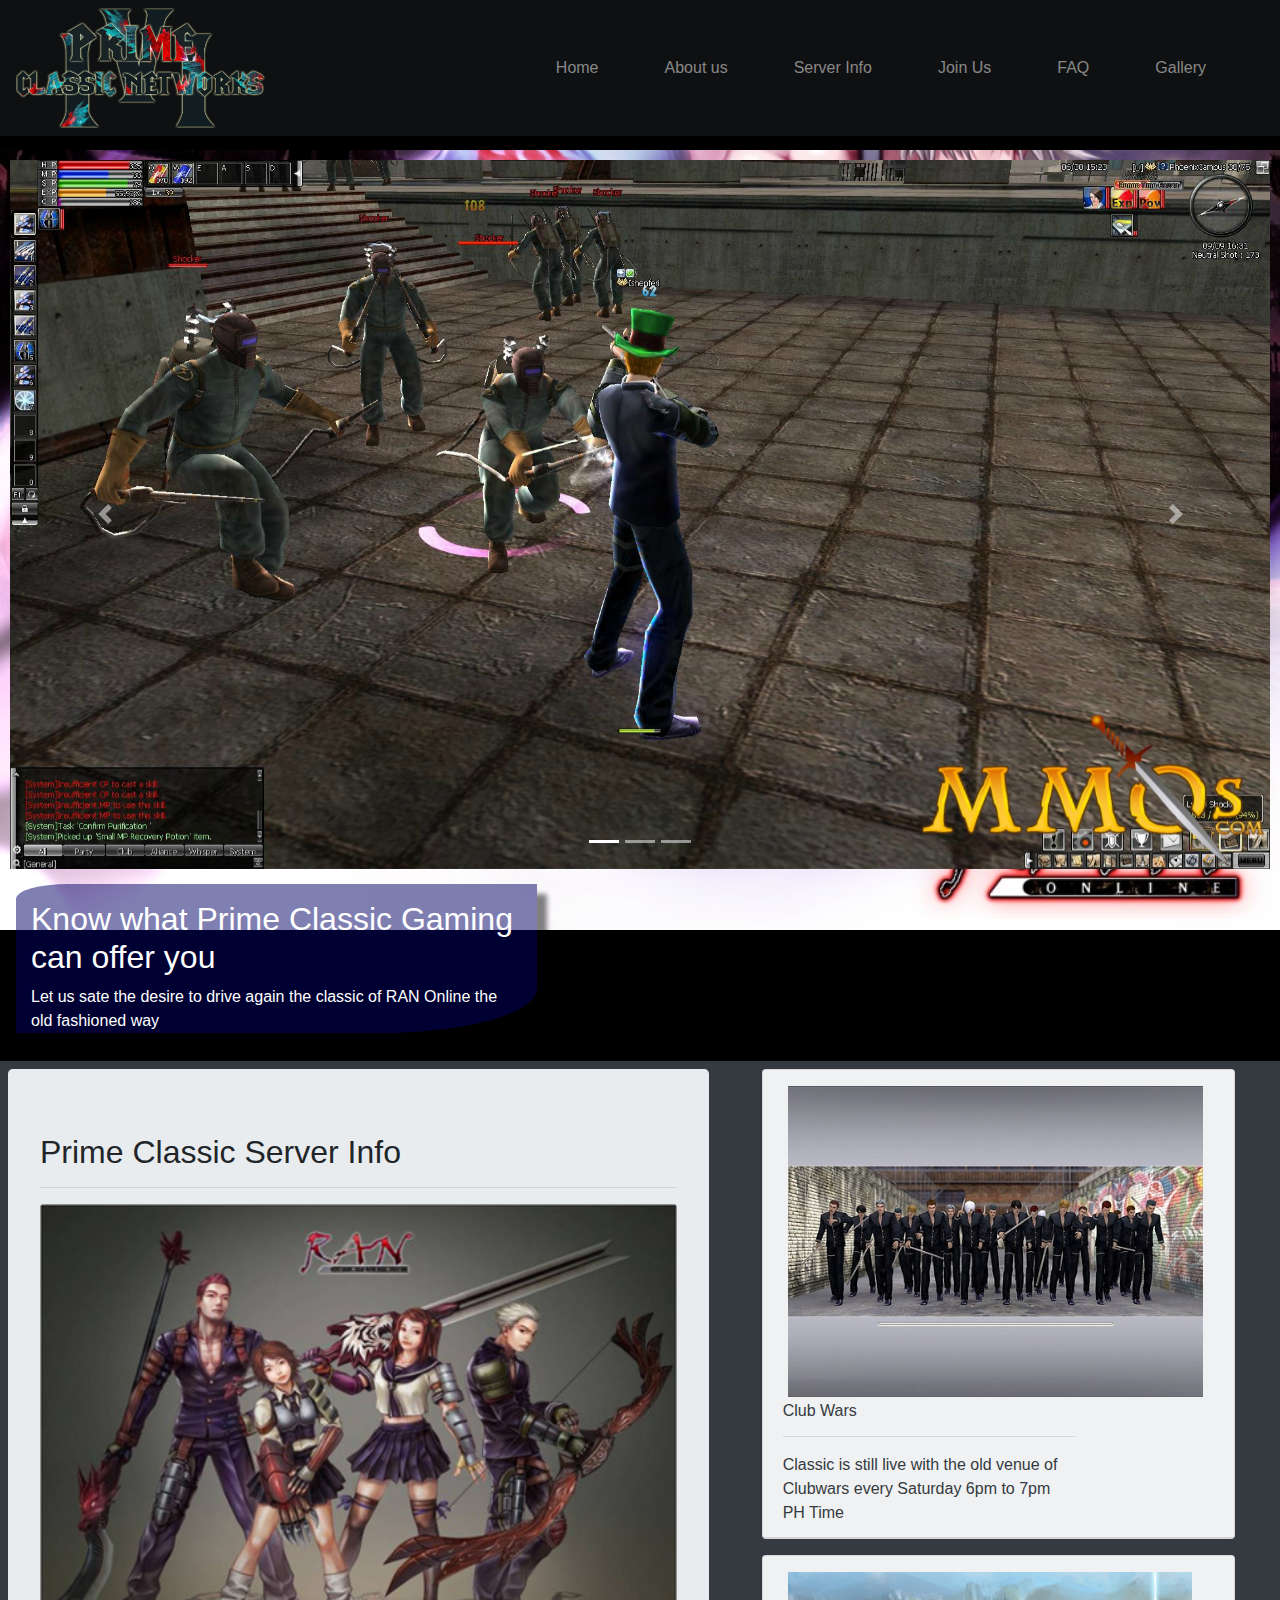
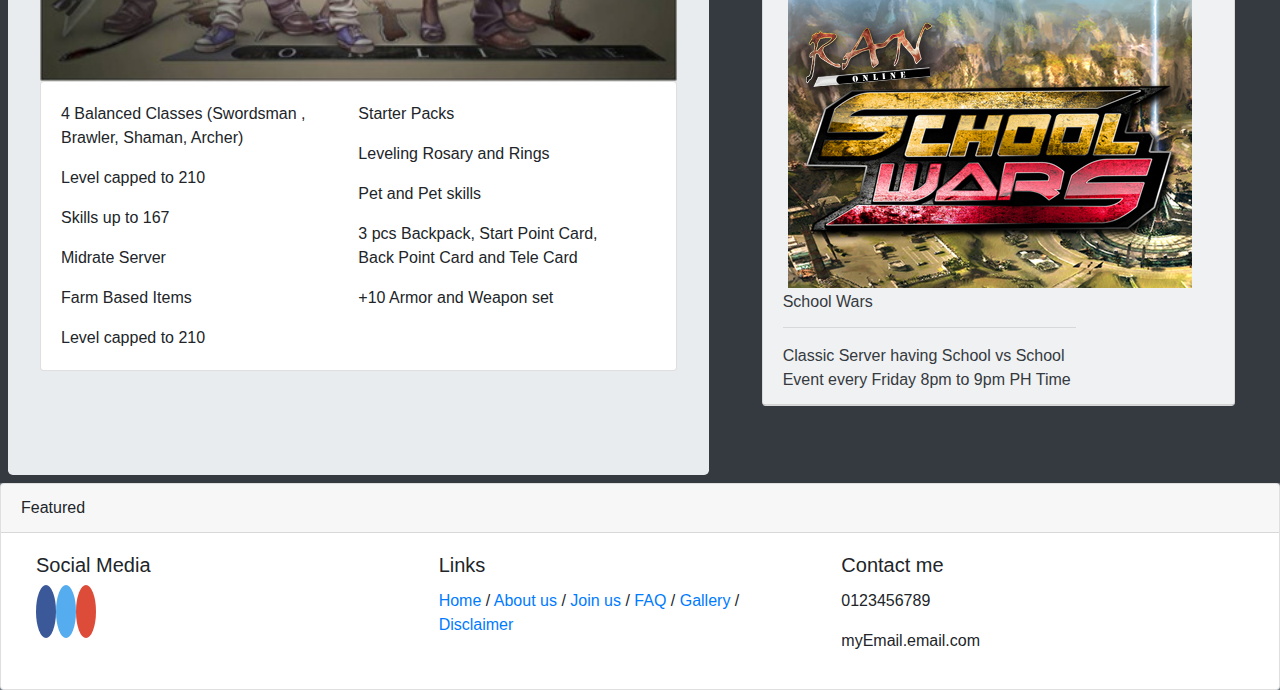
<file: index.html>
<!DOCTYPE html>
<html lang="en">
<head>

  <!-- required meta tags -->
  <meta charset="utf-8">
  <meta name="viewport" content="width=device-width, initial-scale=1.0 maximum-scale=1.0, shrink-to-fit=no">
  <meta http-equiv="X-UA-Compatible" contenteditable="IE=Edge">
  <title>Prime Classic Gaming</title>

  <!-- bootstrap css -->
  <link rel="stylesheet" type="text/css" href="assets/css/bootstrap.min.css">
  <!-- external css -->
  <link rel="stylesheet" type="text/css" href="assets/css/style.css">

  <!-- google fonts -->

  <!-- font awesome -->
  <link rel="stylesheet" href="https://use.fontawesome.com/releases/v5.1.0/css/all.css" integrity="sha384-lKuwvrZot6UHsBSfcMvOkWwlCMgc0TaWr+30HWe3a4ltaBwTZhyTEggF5tJv8tbt" crossorigin="anonymous">

</head>


<body>







<!-- 
<nav id="global-nav" class="nav ">
  <div class="container">
    <div class="pull-left"><h1 class="site-title"> <img src="assets/images/logo.png" class="site-title"></h1></div>
    <div class="pull-right">
      <ul class="nav-list">
        <li> <a class="nav-link navbarhov" href="index.html">Home</a></li>
        <li> <a class="nav-link" href="aboutus.html">About us</a></li>
        <li>  <a class="nav-link" href="#serverinfo">Server Info</a></li>
        <li> <a class="nav-link" href="joinus.html">Join Us</a></li>
        <li> <a class="nav-link " href="faq.html">FAQ</a></li>
        <li> <a class="nav-link" href="gallery.html">Gallery</a></li>
      </ul>

    </div>
  </div>
</nav> -->


<!-- new Interactive navbar -->

 <nav class="nav navbar navbar-expand-lg navbar-dark" id="global-nav">
  <img src="assets/images/logo.png" class="site-title">
  <button class="navbar-toggler" type="button" data-toggle="collapse" data-target="#navbarNav" aria-controls="navbarNav" aria-expanded="false" aria-label="Toggle navigation">
    <span class="navbar-toggler-icon"></span>
  </button>

  <div class="collapse navbar-collapse" id="navbarNav">

    <ul class="navbar-nav ml-auto">

      <li class="nav-item">
        <a class="nav-link navbarhov" href="#home">Home</a>
      </li>
      <li class="nav-item">
        <a class="nav-link" href="aboutus.html">About us</a>
      </li>
      <li class="nav-item">
        <a class="nav-link" href="#serverinfo">Server Info</a>
      </li>
      <li class="nav-item">
        <a class="nav-link" href="joinus.html">Join Us</a>
      </li>
      <li class="nav-item">
        <a class="nav-link " href="faq.html">FAQ</a>
      </li>
      <li class="nav-item">
        <a class="nav-link" href="gallery.html">Gallery</a>
      </li>

    </ul>
  </div>
</nav>
<!-- interactive navbar-->





<!-- old navbar -->

  <!-- Start Navbar -->
<!--     <nav class="navbar navbar-expand-lg navbar-dark bg-dark">
  <a class="navbar-brand" href="#">Company Logo/Text</a>
  <button class="navbar-toggler" type="button" data-toggle="collapse" data-target="#navbarNav" aria-controls="navbarNav" aria-expanded="false" aria-label="Toggle navigation">
    <span class="navbar-toggler-icon"></span>
  </button>

  <div class="collapse navbar-collapse" id="navbarNav">

    <ul class="navbar-nav ml-auto">

      <li class="nav-item">
        <a class="nav-link navbarhov" href="index.html">Home</a>
      </li>
      <li class="nav-item">
        <a class="nav-link" href="aboutus.html">About us</a>
      </li>
      <li class="nav-item">
        <a class="nav-link" href="#serverinfo">Server Info</a>
      </li>
      <li class="nav-item">
        <a class="nav-link" href="joinus.html">Join Us</a>
      </li>
      <li class="nav-item">
        <a class="nav-link " href="faq.html">FAQ</a>
      </li>
      <li class="nav-item">
        <a class="nav-link" href="gallery.html">Gallery</a>
      </li>

    </ul>
  </div>
</nav> -->
    <!-- End navbar -->
  <!-- main start -->


  <section id="home" class="parallax paraligned">
  <!-- frontsite background -->

<div id="carouselExampleIndicators" class="carousel slide" data-ride="carousel">
  <ol class="carousel-indicators">
    <li data-target="#carouselExampleIndicators" data-slide-to="0" class="active"></li>
    <li data-target="#carouselExampleIndicators" data-slide-to="1"></li>
    <li data-target="#carouselExampleIndicators" data-slide-to="2"></li>
  </ol>
  <div class="carousel-inner">
    <div class="carousel-item active">
      <img class="d-block w-100 carouselsz" src="assets/images/1.jpg" alt="First slide">
    </div>
    <div class="carousel-item">
      <img class="d-block w-100 carouselsz" src="assets/images/2.jpg" alt="Second slide">
    </div>
    <div class="carousel-item">
      <img class="d-block w-100 carouselsz" src="assets/images/4.jpg" alt="Third slide">
    </div>
  </div>
  <a class="carousel-control-prev" href="#carouselExampleIndicators" role="button" data-slide="prev">
    <span class="carousel-control-prev-icon" aria-hidden="true"></span>
    <span class="sr-only">Previous</span>
  </a>
  <a class="carousel-control-next" href="#carouselExampleIndicators" role="button" data-slide="next">
    <span class="carousel-control-next-icon" aria-hidden="true"></span>
    <span class="sr-only">Next</span>
  </a>
</div>

  <!-- end frontsite background -->
  </section>

  <div class="container-fluid parallax">
    <div class="col-md-5 ml-3 pt-3 knowdivider">
          <h2>Know what Prime Classic Gaming can offer you</h2>
    <p>Let us sate the desire to drive again the classic of RAN Online the old fashioned way</p>
    </div>
    <hr>
</div>





  <section id="serverinfo" class="bg-dark">
<div class="row ">
    <div class="col-md-7">
      
      <div class="jumbotron m-2">
        <h2>Prime Classic Server Info</h2>
        <hr>

  <img class="card-img-top" src="assets/images/4class.jpg" alt="Card image cap">

  <div class="card">

    <div class="card-body">

  <div class="row">
  <div class="col-md-6">
        <p class="card-text">
                4 Balanced Classes (Swordsman , Brawler, Shaman, Archer)  
              </p>
              <p class="card-text">
                Level capped to 210  
              </p>
               <p class="card-text">
                Skills up to 167
              </p>
               <p class="card-text">
                Midrate Server 
              </p>
               <p class="card-text">
                 Farm Based Items 
              </p>
               <p class="card-text">
                Level capped to 210  
              </p>
              </div>



  <div class="col-md-6">
    <p class="card-text">
                Starter Packs
              </p>
              <p class="card-text">
                Leveling Rosary and Rings
              </p>
               <p class="card-text">
                Pet and Pet skills
              </p>
               <p class="card-text">
                3 pcs Backpack, Start Point Card, Back Point Card and Tele Card
              </p>
               <p class="card-text">
                 +10 Armor and Weapon set
              </p>
              </div>

  </div>
    </div>
  </div>














  <div class="row">
      <div class="col-md-6">
          <div class="card-body text-dark">
          </div>
        </div>









  </div>
      </div>
    </div>
    <!-- Side Panel Feature Info -->
        <div class="col-md-5">
          
              <!-- Posted Comments  -->
                  <div class="col-md-12 mt-2">
                      <div class="card bg-light text-dark mb-3">
                        <div class="card-header">
                          <div class="row">
                            <div class="col-md-1.0 pl-3">
                              <img class="img-fluid m-1 feat" alt="Responsive image" src="assets/images/cdm.jpg">
                            </div>
                            <div class="col-md-9">
                                  <h6 class="card-title"> Club Wars</h6>
                                   <hr>
                                  <p class="card-text">Classic is still live with the old venue of Clubwars every Saturday 6pm to 7pm PH Time</p>
                             </div>
                          </div>
                        </div>
                      </div>
                  </div>

                  <div class="col-md-12">
                      <div class="card bg-light text-dark mb-3" >
                        <div class="card-header">
                          <div class="row">
                            <div class="col-md-1.0 pl-3">
                              <img class="img-fluid m-1 feat" alt="Responsive image" src="assets/images/sw.jpg">
                            </div>

                            <div class="col-md-9">

                                  <h6 class="card-title">School Wars</h6>
                                   <hr>
                                 
                                  <p class="card-text">Classic Server having School vs School Event every Friday 8pm to 9pm PH Time</p>
                             </div>
                          </div>
                        </div>
                      </div>
                  </div>



        </div>
    <!-- side panel feature info end -->
    </div>
  </section>









<footer class="bg-secondary">  

  <div class="card">
  <div class="card-header">
    Featured
  </div>
  <div class="card-body">




<div class="col-md-12"> 

    <div class="row"> 
       <div class="col-md-4"> 
           <h5 class="card-title">Social Media</h5>

        <a href="#" class="fab fa-facebook-square"></a>
       <a href="#" class="fab fa-twitter-square"></a>
        <a href="#" class="fab fa-google-plus-square"></a>

       </div>
       <div class="col-md-4">
        <h5 class="card-title">Links</h5> 

        <a href="index.html">Home</a> / 
        <a href="aboutus.html">About us</a> / 
        <a href="index.html#serverinfo">Join us</a> / 
        <a href="faq.html">FAQ</a> / 
        <a href="joinus.html">Gallery</a> /
        <a href="termsandprivacy.html">Disclaimer</a> 
       </div>
       <div class="col-md-4">
           <h5 class="card-title">Contact me</h5>
           <p><i class="fas fa-mobile-alt"></i> 0123456789</p>  
           <p><i class="fas fa-envelope-square"></i> myEmail.email.com</p> 
         </div>
    </div>
   </footer>



</div>

  </div>
</div>








<!-- boostrap js -->
<!-- jquery first , popper, then bootstrap -->
<script src="https://code.jquery.com/jquery-3.2.1.slim.min.js" integrity="sha384-KJ3o2DKtIkvYIK3UENzmM7KCkRr/rE9/Qpg6aAZGJwFDMVNA/GpGFF93hXpG5KkN" crossorigin="anonymous"></script>
<script src="https://cdnjs.cloudflare.com/ajax/libs/popper.js/1.12.9/umd/popper.min.js" integrity="sha384-ApNbgh9B+Y1QKtv3Rn7W3mgPxhU9K/ScQsAP7hUibX39j7fakFPskvXusvfa0b4Q" crossorigin="anonymous"></script>
<script src="https://maxcdn.bootstrapcdn.com/bootstrap/4.0.0/js/bootstrap.min.js" integrity="sha384-JZR6Spejh4U02d8jOt6vLEHfe/JQGiRRSQQxSfFWpi1MquVdAyjUar5+76PVCmYl" crossorigin="anonymous"></script>

<!-- external bootstrap js -->
<script src="assets/js/bootstrap.min.js"></script>


<script src="https://ajax.googleapis.com/ajax/libs/jquery/3.3.1/jquery.min.js"></script>
<script>
$(document).ready(function(){
  // Add smooth scrolling to all links
  $("a").on('click', function(event) {

    // Make sure this.hash has a value before overriding default behavior
    if (this.hash !== "") {
      // Prevent default anchor click behavior
      event.preventDefault();

      // Store hash
      var hash = this.hash;

      // Using jQuery's animate() method to add smooth page scroll
      // The optional number (800) specifies the number of milliseconds it takes to scroll to the specified area
      $('html, body').animate({
        scrollTop: $(hash).offset().top
      }, 800, function(){
   
        // Add hash (#) to URL when done scrolling (default click behavior)
        window.location.hash = hash;
      });
    } // End if
  });
});
</script>





<!-- new navbar  script -->

<script>
  $(document).ready(function(){
  var scrollTop = 0;
  $(window).scroll(function(){
    scrollTop = $(window).scrollTop();
     $('.counter').html(scrollTop);
    
    if (scrollTop >= 100) {
      $('#global-nav').addClass('scrolled-nav');
    } else if (scrollTop < 100) {
      $('#global-nav').removeClass('scrolled-nav');
    } 
    
  }); 
  
});
</script>


  
</body> <!-- end body -->

</html>
</file>
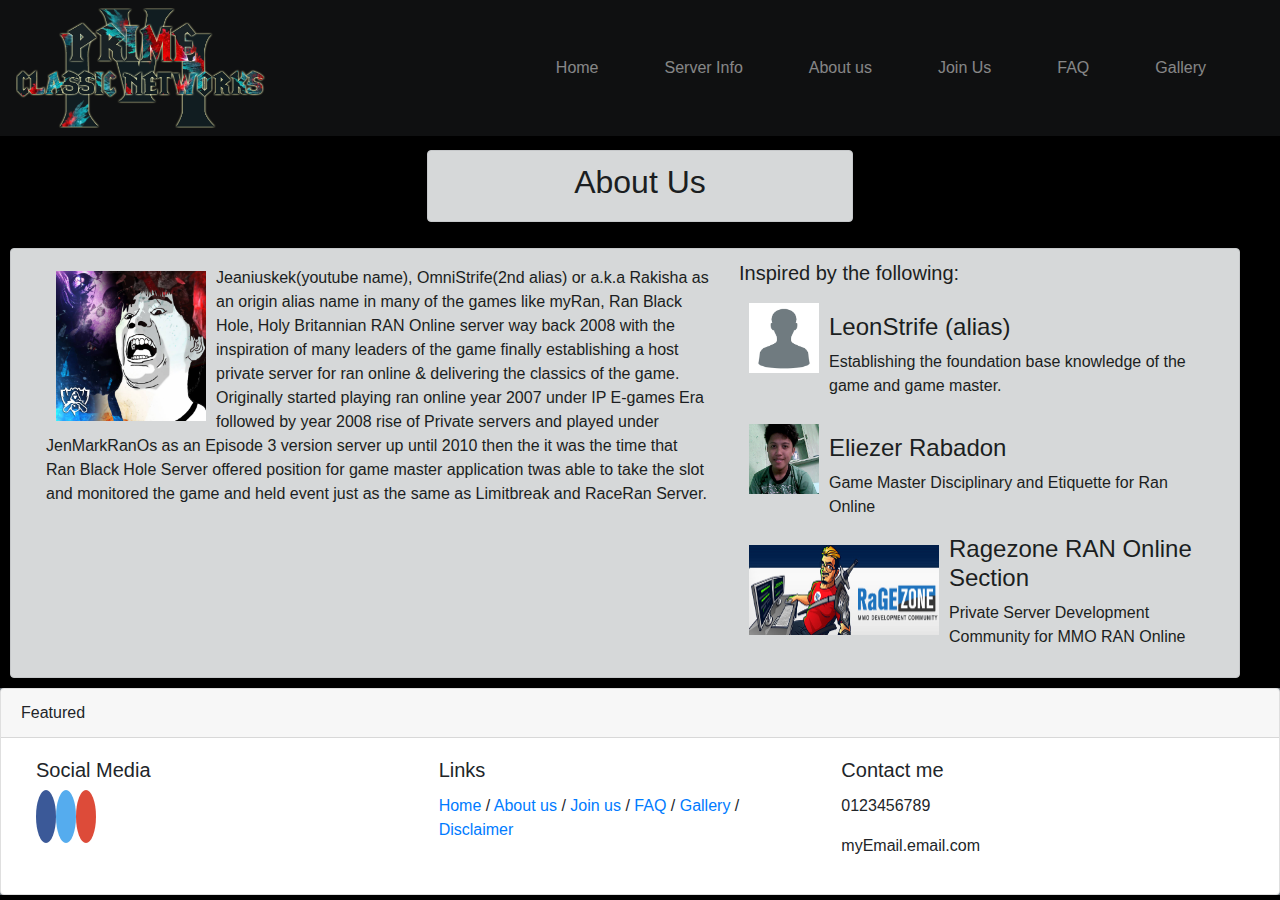
<file: aboutus.html>
<!DOCTYPE html>
<html lang="en">
<head>

  <!-- required meta tags -->
  <meta charset="utf-8">
  <meta name="viewport" content="width=device-width, initial-scale=1.0 maximum-scale=1.0, shrink-to-fit=no">
  <meta http-equiv="X-UA-Compatible" contenteditable="IE=Edge">
  <title>About us</title>

  <!-- bootstrap css -->
  <link rel="stylesheet" type="text/css" href="assets/css/bootstrap.min.css">
  <!-- external css -->
  <link rel="stylesheet" type="text/css" href="assets/css/style.css">

  <!-- google fonts -->

  <!-- font awesome -->
  <link rel="stylesheet" href="https://use.fontawesome.com/releases/v5.1.0/css/all.css" integrity="sha384-lKuwvrZot6UHsBSfcMvOkWwlCMgc0TaWr+30HWe3a4ltaBwTZhyTEggF5tJv8tbt" crossorigin="anonymous">
<link rel="shortcut icon" href="assets/images/game.png" type="image/x-icon">
      <link rel="icon" href="assets/images/game.png" type="image/x-icon">
</head>


<body>











  <!-- new Interactive navbar -->
   <nav class="nav navbar navbar-expand-lg navbar-dark" id="global-nav">
    <img src="assets/images/logo.png" class="site-title">
    <button class="navbar-toggler" type="button" data-toggle="collapse" data-target="#navbarNav" aria-controls="navbarNav" aria-expanded="false" aria-label="Toggle navigation">
      <span class="navbar-toggler-icon"></span>
    </button>
    <div class="collapse navbar-collapse" id="navbarNav">
      <ul class="navbar-nav ml-auto">
        <li class="nav-item">
          <a class="nav-link navbarhov" href="index">Home</a>
        </li>
          <li class="nav-item">
          <a class="nav-link" href="index#serverinfo">Server Info</a>
        </li>
        <li class="nav-item">
          <a class="nav-link" href="aboutus.html">About us</a>
        </li>
        <li class="nav-item">
          <a class="nav-link" href="joinus.html">Join Us</a>
        </li>
        <li class="nav-item">
          <a class="nav-link " href="faq.html">FAQ</a>
        </li>
        <li class="nav-item">
          <a class="nav-link" href="gallery.html">Gallery</a>
        </li>

      </ul>
    </div>
  </nav>
  <!-- interactive navbar-->
  <!-- Start Navbar -->
  <!--   <nav class="navbar navbar-expand-lg navbar-dark bg-dark">
  <a class="navbar-brand" href="#">Company Logo/Text</a>
  <button class="navbar-toggler" type="button" data-toggle="collapse" data-target="#navbarNav" aria-controls="navbarNav" aria-expanded="false" aria-label="Toggle navigation">
    <span class="navbar-toggler-icon"></span>
  </button>

  <div class="collapse navbar-collapse" id="navbarNav">

    <ul class="navbar-nav ml-auto">

      <li class="nav-item">
        <a class="nav-link navbarhov" href="index.html">Home</a>
      </li>
      <li class="nav-item">
        <a class="nav-link" href="aboutus.html">About us</a>
      </li>
      <li class="nav-item">
        <a class="nav-link" href="index.html#serverinfo">Server Info</a>
      </li>
      <li class="nav-item">
        <a class="nav-link" href="joinus.html">Join Us</a>
      </li>
      <li class="nav-item">
        <a class="nav-link " href="faq.html">FAQ</a>
      </li>
      <li class="nav-item">
        <a class="nav-link" href="gallery.html">Gallery</a>
      </li>

    </ul>
  </div>
</nav> -->
    <!-- End navbar -->
  <!-- main start -->

  <div class="col-md-4 offset-md-4 col-sm-3 alert alert-dark"> 
        <h2 class="bouttext">About Us</h2>
    </div>
  <div class="container-fluid"> 
 
    <div class="row"> 
      <div class="row aboutme alert alert-dark"> 
        <div class="col-md-7">
          <img src="assets/images/me.jpg" class="me">
          <p class="parme"> Jeaniuskek(youtube name), OmniStrife(2nd alias) or a.k.a Rakisha as an origin alias name in many of the games like myRan, Ran Black Hole, Holy Britannian RAN Online server way back 2008 with the inspiration of many leaders of the game finally establishing a host private server for ran online & delivering the classics of the game. Originally started playing ran online year 2007 under IP E-games Era followed by year 2008 rise of Private servers and played under JenMarkRanOs as an Episode 3 version server up until 2010 then the it was the time that Ran Black Hole Server offered position for game master application twas able to take the slot and monitored the game and held event just as the same as Limitbreak and RaceRan Server.  
        </p>
        </div>

      <div class="col-md-5"> 
      <h5>Inspired by the following:</h5>
      <img src="assets/images/noimg.png" class="imagenone">
      <h4 class="leo">LeonStrife (alias)</h4>
      <p>Establishing the foundation base knowledge of the game and game master. </p>
      <!-- Elie -->
      <img src="assets/images/eliezer.jpg" class="imagenone">
      <h4 class="leo">Eliezer Rabadon</h4>
      <p>Game Master Disciplinary and Etiquette for Ran Online</p>
      <!-- RZ -->
      <img src="assets/images/ragezone.jpg" class="rz">
      <h4 class="">Ragezone RAN Online Section</h4>
      <p>Private Server Development Community for MMO RAN Online </p>
    </div>


      </div>
    <!-- Inspired Div -->
   
  </div>
</div>


  <footer class="bg-secondary">  
    <div class="card">
      <div class="card-header">Featured</div>
      <div class="card-body">
          <div class="col-md-12"> 
           <div class="row"> 
             <div class="col-md-4"> 
                <h5 class="card-title">Social Media</h5>
                <a href="#" class="fab fa-facebook-square"></a>
                <a href="#" class="fab fa-twitter-square"></a>
                <a href="#" class="fab fa-google-plus-square"></a>
             </div>
             <div class="col-md-4">
                <h5 class="card-title">Links</h5> 
                <a href="index">Home</a> / 
                <a href="aboutus.html">About us</a> / 
                <a href="joinus.html">Join us</a> / 
                <a href="faq.html">FAQ</a> / 
                <a href="gallery.html">Gallery</a> /
                <a href="termsandprivacy.html">Disclaimer</a> 
             </div>
               <div class="col-md-4">
                <h5 class="card-title">Contact me</h5>
                <p><i class="fas fa-mobile-alt"></i> 0123456789</p>  
                <p><i class="fas fa-envelope-square"></i> myEmail.email.com</p> 
             </div>
          </div>
        </div>
      </div>
    </div>
  </footer>


<!-- boostrap js -->
<!-- jquery first , popper, then bootstrap -->
<script src="https://code.jquery.com/jquery-3.2.1.slim.min.js" integrity="sha384-KJ3o2DKtIkvYIK3UENzmM7KCkRr/rE9/Qpg6aAZGJwFDMVNA/GpGFF93hXpG5KkN" crossorigin="anonymous"></script>
<script src="https://cdnjs.cloudflare.com/ajax/libs/popper.js/1.12.9/umd/popper.min.js" integrity="sha384-ApNbgh9B+Y1QKtv3Rn7W3mgPxhU9K/ScQsAP7hUibX39j7fakFPskvXusvfa0b4Q" crossorigin="anonymous"></script>
<script src="https://maxcdn.bootstrapcdn.com/bootstrap/4.0.0/js/bootstrap.min.js" integrity="sha384-JZR6Spejh4U02d8jOt6vLEHfe/JQGiRRSQQxSfFWpi1MquVdAyjUar5+76PVCmYl" crossorigin="anonymous"></script>

<!-- external bootstrap js -->
<script src="assets/js/bootstrap.min.js"></script>



<!-- new navbar  script -->
<script>
  $(document).ready(function(){
  var scrollTop = 0;
  $(window).scroll(function(){
    scrollTop = $(window).scrollTop();
     $('.counter').html(scrollTop);
    
    if (scrollTop >= 100) {
      $('#global-nav').addClass('scrolled-nav');
    } else if (scrollTop < 100) {
      $('#global-nav').removeClass('scrolled-nav');
    } 
    
  }); 
  
});
</script>
</body> <!-- end body -->

</html>
</file>
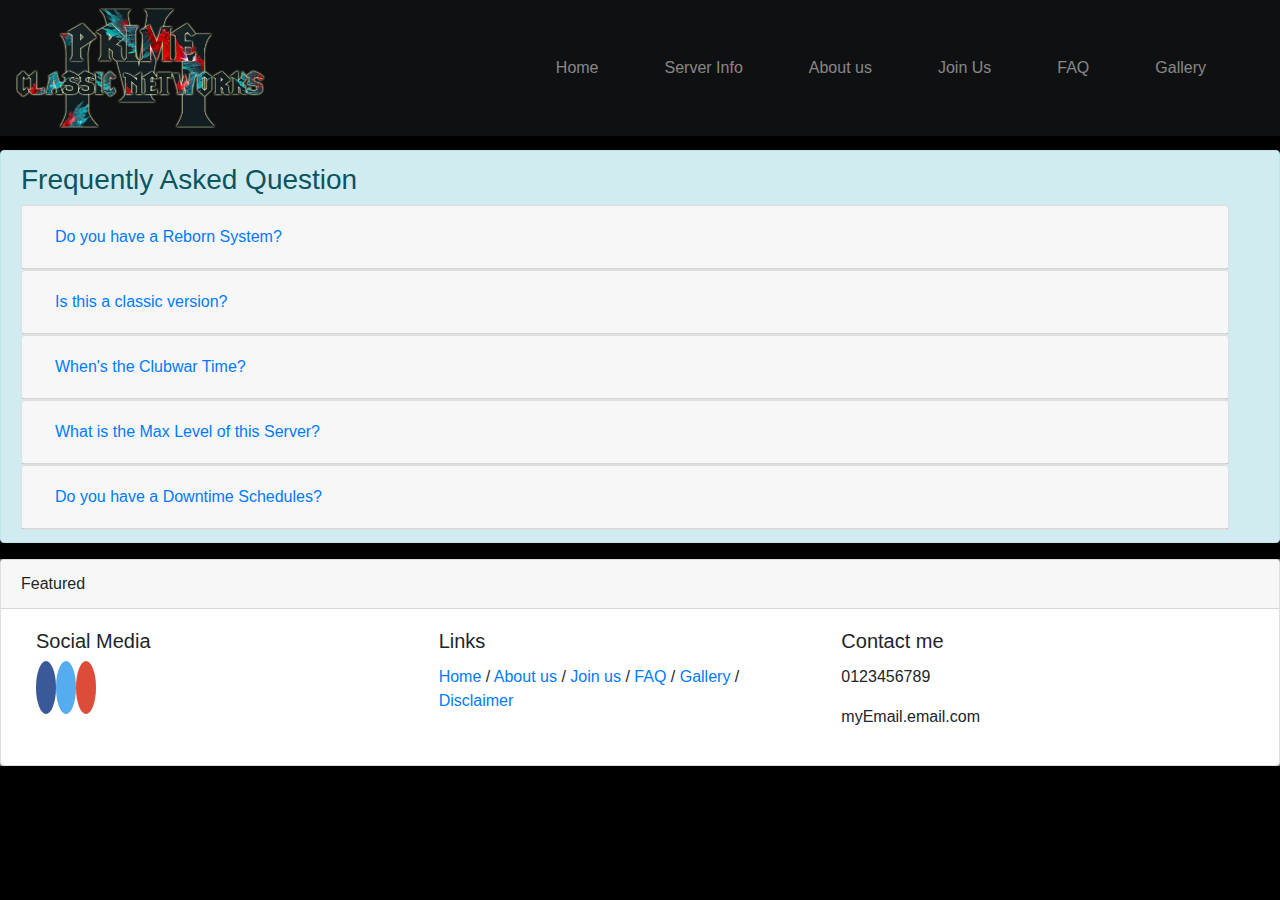
<file: faq.html>
<!DOCTYPE html>
<html lang="en">
<head>

  <!-- required meta tags -->
  <meta charset="utf-8">
  <meta name="viewport" content="width=device-width, initial-scale=1.0 maximum-scale=1.0, shrink-to-fit=no">
  <meta http-equiv="X-UA-Compatible" contenteditable="IE=Edge">
  <title>FAQ</title>

  <!-- bootstrap css -->
  <link rel="stylesheet" type="text/css" href="assets/css/bootstrap.min.css">
  <!-- external css -->
  <link rel="stylesheet" type="text/css" href="assets/css/style.css">

  <!-- google fonts -->

  <!-- font awesome -->
  <link rel="stylesheet" href="https://use.fontawesome.com/releases/v5.1.0/css/all.css" integrity="sha384-lKuwvrZot6UHsBSfcMvOkWwlCMgc0TaWr+30HWe3a4ltaBwTZhyTEggF5tJv8tbt" crossorigin="anonymous">
<link rel="shortcut icon" href="assets/images/game.png" type="image/x-icon">
      <link rel="icon" href="assets/images/game.png" type="image/x-icon">
</head>


<body>







  <!-- new Interactive navbar -->

   <nav class="nav navbar navbar-expand-lg navbar-dark" id="global-nav">
    <img src="assets/images/logo.png" class="site-title">
    <button class="navbar-toggler" type="button" data-toggle="collapse" data-target="#navbarNav" aria-controls="navbarNav" aria-expanded="false" aria-label="Toggle navigation">
    <span class="navbar-toggler-icon"></span> </button>
    <div class="collapse navbar-collapse" id="navbarNav">
      <ul class="navbar-nav ml-auto">
        <li class="nav-item">
          <a class="nav-link navbarhov" href="index">Home</a>
        </li>
         <li class="nav-item">
          <a class="nav-link" href="index#serverinfo">Server Info</a>
        </li>
        <li class="nav-item">
          <a class="nav-link" href="aboutus.html">About us</a>
        </li>
        <li class="nav-item">
          <a class="nav-link" href="joinus.html">Join Us</a>
        </li>
        <li class="nav-item">
          <a class="nav-link " href="faq.html">FAQ</a>
        </li>
        <li class="nav-item">
          <a class="nav-link" href="gallery.html">Gallery</a>
        </li>
      </ul>
    </div>
  </nav>
  <!-- interactive navbar-->


  <!-- Start Navbar -->
  <!--   <nav class="navbar navbar-expand-lg navbar-dark bg-dark gameper">
  <a class="navbar-brand" href="#">Company Logo/Text</a>
  <button class="navbar-toggler" type="button" data-toggle="collapse" data-target="#navbarNav" aria-controls="navbarNav" aria-expanded="false" aria-label="Toggle navigation">
    <span class="navbar-toggler-icon"></span>
  </button>

  <div class="collapse navbar-collapse" id="navbarNav">

    <ul class="navbar-nav ml-auto">

      <li class="nav-item">
        <a class="nav-link navbarhov" href="index.html">Home</a>
      </li>
      <li class="nav-item">
        <a class="nav-link" href="aboutus.html">About us</a>
      </li>
      <li class="nav-item">
        <a class="nav-link" href="index.html#serverinfo">Server Info</a>
      </li>
      <li class="nav-item">
        <a class="nav-link" href="joinus.html">Join Us</a>
      </li>
      <li class="nav-item">
        <a class="nav-link " href="#">FAQ</a>
      </li>
      <li class="nav-item">
        <a class="nav-link" href="gallery.html">Gallery</a>
      </li>

    </ul>
  </div>
</nav> -->
    <!-- End navbar -->
  <!-- main start -->


  <div class="container-fluid alert alert-info"> 
    <div class="row">
      <div class="col-md-12 ">
        <h3>Frequently Asked Question</h3>
        <div id="accordion">
              <div class="card">
                <div class="card-header" id="headingTwo">
                  <h5 class="mb-0">
                    <button class="btn btn-link collapsed" data-toggle="collapse" data-target="#collapseTwo" aria-expanded="false" aria-controls="collapseTwo">
                      Do you have a Reborn System?</button></h5>
                </div>
                <div id="collapseTwo" class="collapse" aria-labelledby="headingTwo" data-parent="#accordion">
                  <div class="card-body">
                    Yes we have a Reborn system but that will be a seasonal basis not every max player level basis or gold. 
                  </div>
                </div>
              </div>

        <div class="card">
          <div class="card-header" id="headingThree">
            <h5 class="mb-0">
              <button class="btn btn-link collapsed" data-toggle="collapse" data-target="#collapseThree" aria-expanded="false" aria-controls="collapseThree">
              Is this a classic version?</button>
            </h5>
          </div>
          <div id="collapseThree" class="collapse" aria-labelledby="headingThree" data-parent="#accordion">
            <div class="card-body">
              Our server is a classic version and will only have 4 Classes that would be Swordsman, Shaman, Archer, and Brawler.
            </div>
          </div>
        </div>


      <div class="card">
        <div class="card-header" id="headingfourt">
          <h5 class="mb-0">
            <button class="btn btn-link collapsed" data-toggle="collapse" data-target="#collapsefour" aria-expanded="false" aria-controls="collapsefour">
              When's the Clubwar Time?
            </button>
          </h5>
        </div>
        <div id="collapsefour" class="collapse" aria-labelledby="headingfourt" data-parent="#accordion">
          <div class="card-body">
           Clubwar time would be 6:00pm to 7:00pm Philippine Time, School Wars would be 8:00pm to 9:00pm
          </div>
        </div>
      </div>

      <div class="card">
          <div class="card-header" id="headingfive">
            <h5 class="mb-0">
              <button class="btn btn-link collapsed" data-toggle="collapse" data-target="#collapsefive" aria-expanded="false" aria-controls="collapsefive">
               What is the Max Level of this Server?
              </button>
            </h5>
          </div>
          <div id="collapsefive" class="collapse" aria-labelledby="headingfive" data-parent="#accordion">
            <div class="card-body">
             For all Characters max level would be Level 210.
            </div>
          </div>
        </div>
      </div>

      <div class="card">
          <div class="card-header" id="headingsix">
            <h5 class="mb-0">
              <button class="btn btn-link collapsed" data-toggle="collapse" data-target="#collapsesix" aria-expanded="false" aria-controls="collapsesix">
               Do you have a Downtime Schedules?
              </button>
            </h5>
          </div>
          <div id="collapsesix" class="collapse" aria-labelledby="headingsix" data-parent="#accordion">
            <div class="card-body">
             Yes but right now there's no downtime schedule yet but will be implemented, if there is an emergency maintenance that needs to shut off the server for a moment we will provide compensations just in case.
            </div>
          </div>
        </div>
      </div>
    </div>
  </div>
</div>




</div>  <!-- end bluecontain -->
  <footer class="bg-secondary ">  
    <div class="card">
      <div class="card-header">Featured</div>
      <div class="card-body">
        <div class="col-md-12"> 
          <div class="row "> 
             <div class="col-md-4"> 
              <h5 class="card-title">Social Media</h5>
              <a href="#" class="fab fa-facebook-square"></a>
              <a href="#" class="fab fa-twitter-square"></a>
              <a href="#" class="fab fa-google-plus-square"></a>
             </div>
             <div class="col-md-4">
              <h5 class="card-title">Links</h5> 
              <a href="index">Home</a> / 
              <a href="aboutus.html">About us</a> / 
              <a href="joinus.html">Join us</a> / 
              <a href="#">FAQ</a> / 
              <a href="gallery.html">Gallery</a> /
              <a href="termsandprivacy.html">Disclaimer</a> 
             </div>
             <div class="col-md-4">
              <h5 class="card-title">Contact me</h5>
              <p><i class="fas fa-mobile-alt"></i> 0123456789</p>  
              <p><i class="fas fa-envelope-square"></i> myEmail.email.com</p> 
             </div>
          </div>
        </div>
      </div>
    </div>
  </footer>

 


<!-- boostrap js -->
<!-- jquery first , popper, then bootstrap -->
<script src="https://code.jquery.com/jquery-3.2.1.slim.min.js" integrity="sha384-KJ3o2DKtIkvYIK3UENzmM7KCkRr/rE9/Qpg6aAZGJwFDMVNA/GpGFF93hXpG5KkN" crossorigin="anonymous"></script>
<script src="https://cdnjs.cloudflare.com/ajax/libs/popper.js/1.12.9/umd/popper.min.js" integrity="sha384-ApNbgh9B+Y1QKtv3Rn7W3mgPxhU9K/ScQsAP7hUibX39j7fakFPskvXusvfa0b4Q" crossorigin="anonymous"></script>
<script src="https://maxcdn.bootstrapcdn.com/bootstrap/4.0.0/js/bootstrap.min.js" integrity="sha384-JZR6Spejh4U02d8jOt6vLEHfe/JQGiRRSQQxSfFWpi1MquVdAyjUar5+76PVCmYl" crossorigin="anonymous"></script>

<!-- external bootstrap js -->
<script src="assets/js/bootstrap.min.js"></script>
  


<script>
  $(document).ready(function(){
  var scrollTop = 0;
  $(window).scroll(function(){
    scrollTop = $(window).scrollTop();
     $('.counter').html(scrollTop);
    
    if (scrollTop >= 100) {
      $('#global-nav').addClass('scrolled-nav');
    } else if (scrollTop < 100) {
      $('#global-nav').removeClass('scrolled-nav');
    } 
    
  }); 
  
});
</script>










  </body> <!-- end body -->
</html>
</file>
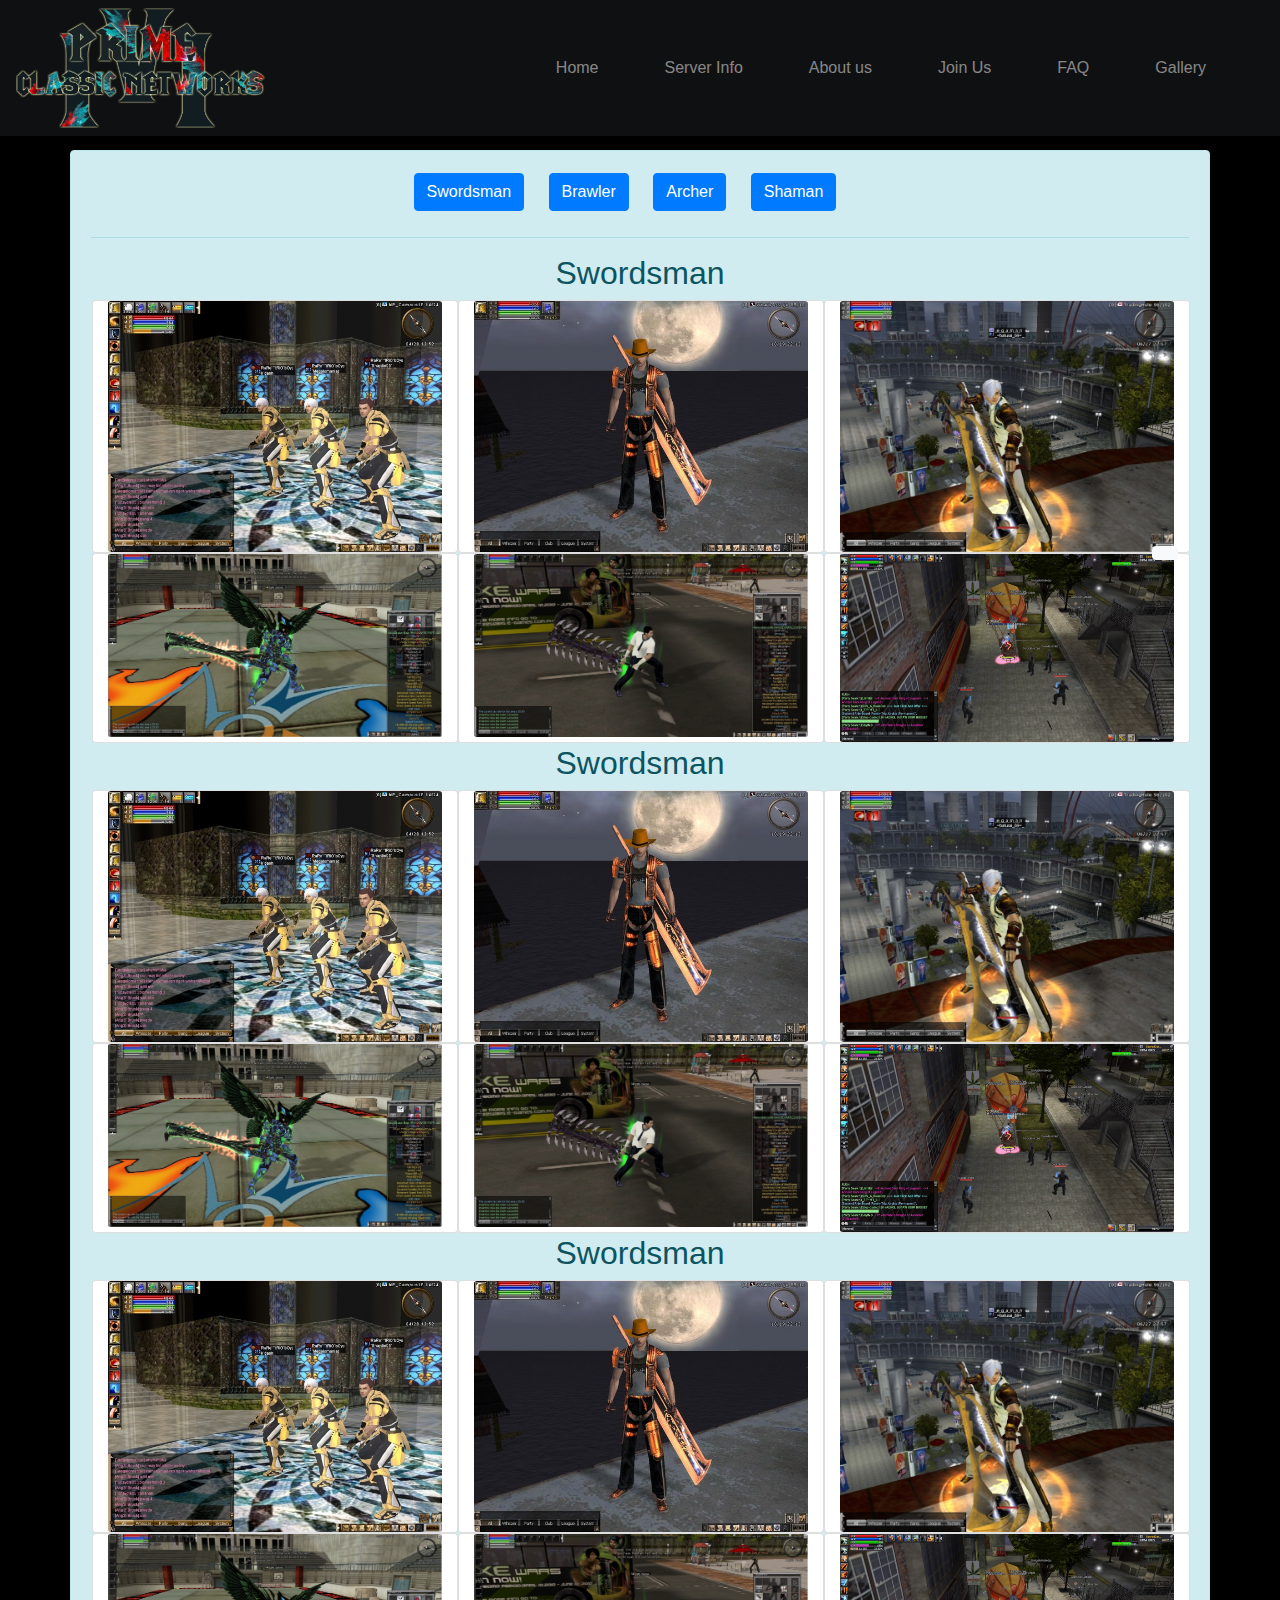
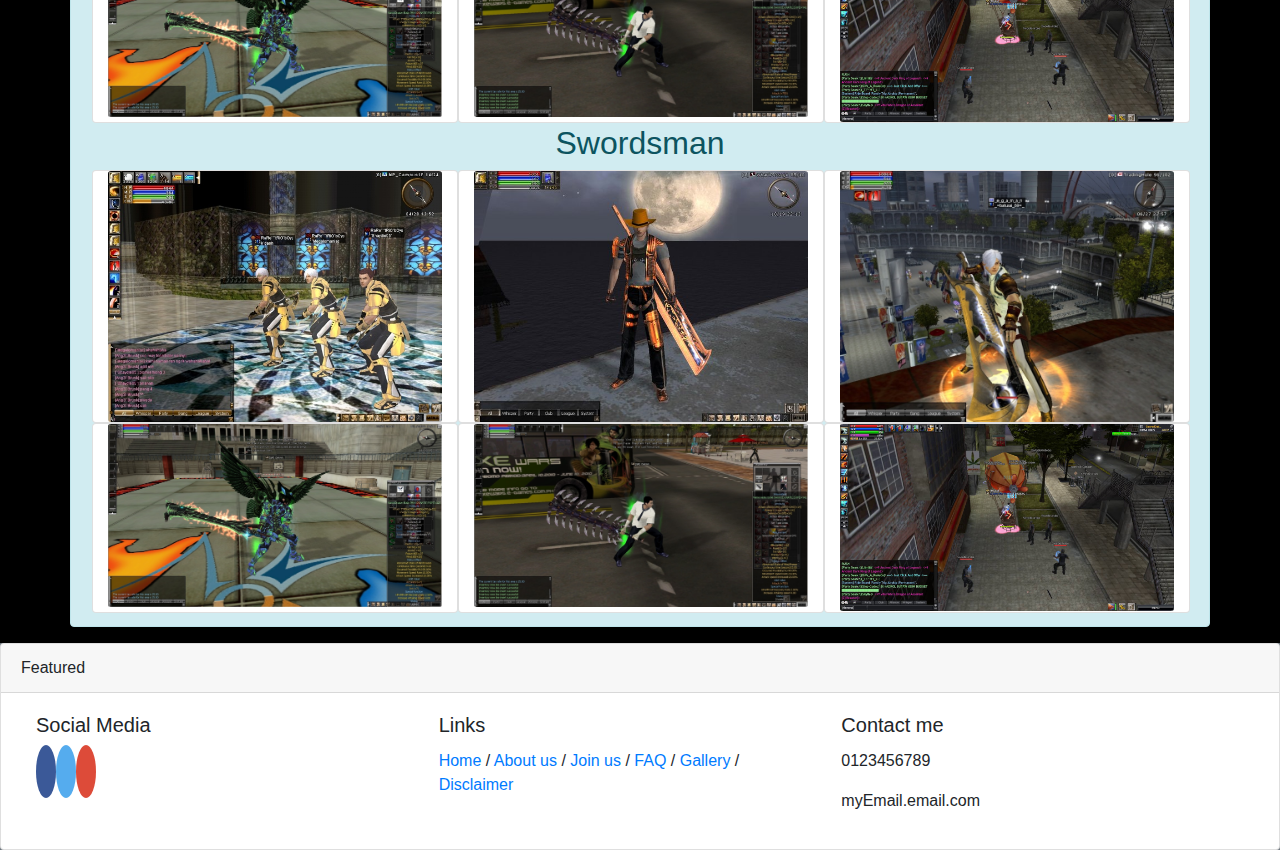
<file: gallery.html>
<!DOCTYPE html>
<html lang="en">
<head>

  <!-- required meta tags -->
  <meta charset="utf-8">
  <meta name="viewport" content="width=device-width, initial-scale=1.0 maximum-scale=1.0, shrink-to-fit=no">
  <meta http-equiv="X-UA-Compatible" contenteditable="IE=Edge">
  <title>Gallery</title>

  <!-- bootstrap css -->
  <link rel="stylesheet" type="text/css" href="assets/css/bootstrap.min.css">
  <!-- external css -->
  <link rel="stylesheet" type="text/css" href="assets/css/style.css">

  <!-- google fonts -->

  <!-- font awesome -->
  <link rel="stylesheet" href="https://use.fontawesome.com/releases/v5.1.0/css/all.css" integrity="sha384-lKuwvrZot6UHsBSfcMvOkWwlCMgc0TaWr+30HWe3a4ltaBwTZhyTEggF5tJv8tbt" crossorigin="anonymous">
<link rel="shortcut icon" href="assets/images/game.png" type="image/x-icon">
      <link rel="icon" href="assets/images/game.png" type="image/x-icon">
  </head>
<body>






  <!-- new Interactive navbar -->
   <nav class="nav navbar navbar-expand-lg navbar-dark" id="global-nav">
    <img src="assets/images/logo.png" class="site-title">
    <button class="navbar-toggler" type="button" data-toggle="collapse" data-target="#navbarNav" aria-controls="navbarNav" aria-expanded="false" aria-label="Toggle navigation">
      <span class="navbar-toggler-icon"></span>
    </button>
    <div class="collapse navbar-collapse" id="navbarNav">

      <ul class="navbar-nav ml-auto">
        <li class="nav-item">
          <a class="nav-link navbarhov" href="index">Home</a>
        </li>
        <li class="nav-item">
          <a class="nav-link" href="index#serverinfo">Server Info</a>
        </li>
        <li class="nav-item">
          <a class="nav-link" href="aboutus.html">About us</a>
        </li>
        <li class="nav-item">
          <a class="nav-link" href="joinus.html">Join Us</a>
        </li>
        <li class="nav-item">
          <a class="nav-link " href="faq.html">FAQ</a>
        </li>
        <li class="nav-item">
          <a class="nav-link" href="gallery.html">Gallery</a>
        </li>
      </ul>
    </div>
  </nav>
  <!-- interactive navbar-->
  <!-- Start Navbar -->
<!--     <nav class="navbar navbar-expand-lg navbar-dark bg-dark gameper">
  <a class="navbar-brand" href="#">Company Logo/Text</a>
  <button class="navbar-toggler" type="button" data-toggle="collapse" data-target="#navbarNav" aria-controls="navbarNav" aria-expanded="false" aria-label="Toggle navigation">
    <span class="navbar-toggler-icon"></span>
  </button>

  <div class="collapse navbar-collapse" id="navbarNav">

    <ul class="navbar-nav ml-auto">

      <li class="nav-item">
        <a class="nav-link navbarhov faql" href="index.html">Home</a>
      </li>
      <li class="nav-item">
        <a class="nav-link" href="aboutus.html">About us</a>
      </li>
      <li class="nav-item">
        <a class="nav-link" href="index.html#serverinfo">Server Info</a>
      </li>
      <li class="nav-item">
        <a class="nav-link" href="joinus.html">Join Us</a>
      </li>
      <li class="nav-item">
        <a class="nav-link " href="faq.html">FAQ</a>
      </li>
      <li class="nav-item">
        <a class="nav-link" href="gallery.html">Gallery</a>
      </li>

    </ul>
  </div>
</nav> -->
    <!-- End navbar -->
  <!-- main start -->


  <div class="container alert alert-info gallerycontain"> 
  <!-- Class select -->
  <div class="row" id="top">
    <div class="col-md-12 h-title">
      <a href="#swordsman" class="btn btn-primary classers">Swordsman</a>
      <a href="#brawler" class="btn btn-primary classers">Brawler</a>
      <a href="#archer" class="btn btn-primary classers">Archer</a>
      <a href="#shaman" class="btn btn-primary classers">Shaman</a>
    </div>
  </div>
  <hr>
  <!-- class select end -->
  <div class="buttoncontain">
 <div class="topscroll">   
     <a href="#top" class="btn btn-light"><i class="fas fa-angle-double-up"></i></a>
   </div>
    </div>

  <section id="swordsman" >
      <h2 class="h-title">Swordsman</h2>
    <div class="row classes">
      <div class="card cardgallery col-md-4">
        <img class="card-img-top imageg" src="assets/images/sw1.jpg" alt="Card image cap">
      </div>
      <div class="card cardgallery col-md-4">
        <img class="card-img-top imageg" src="assets/images/sw2.jpg" alt="Card image cap">
      </div>
      <div class="card cardgallery col-md-4">
        <img class="card-img-top imageg" src="assets/images/sw3.jpg" alt="Card image cap">
      </div>
      <div class="card cardgallery col-md-4">
        <img class="card-img-top imageg" src="assets/images/sw4.jpg" alt="Card image cap">
      </div>
      <div class="card cardgallery col-md-4">
        <img class="card-img-top imageg" src="assets/images/sw5.jpg" alt="Card image cap">
      </div>
      <div class="card cardgallery col-md-4">
        <img class="card-img-top imageg" src="assets/images/sw6.jpg" alt="Card image cap">
      </div>
    </div>
  </section>


  <section id="swordsman" >
      <h2 class="h-title">Swordsman</h2>
    <div class="row classes">
      <div class="card cardgallery col-md-4">
        <img class="card-img-top imageg" src="assets/images/sw1.jpg" alt="Card image cap">
      </div>
      <div class="card cardgallery col-md-4">
        <img class="card-img-top imageg" src="assets/images/sw2.jpg" alt="Card image cap">
      </div>
      <div class="card cardgallery col-md-4">
        <img class="card-img-top imageg" src="assets/images/sw3.jpg" alt="Card image cap">
      </div>
      <div class="card cardgallery col-md-4">
        <img class="card-img-top imageg" src="assets/images/sw4.jpg" alt="Card image cap">
      </div>
      <div class="card cardgallery col-md-4">
        <img class="card-img-top imageg" src="assets/images/sw5.jpg" alt="Card image cap">
      </div>
      <div class="card cardgallery col-md-4">
        <img class="card-img-top imageg" src="assets/images/sw6.jpg" alt="Card image cap">
      </div>
    </div>
  </section>


  <section id="swordsman" >
      <h2 class="h-title">Swordsman</h2>
    <div class="row classes">
      <div class="card cardgallery col-md-4">
        <img class="card-img-top imageg" src="assets/images/sw1.jpg" alt="Card image cap">
      </div>
      <div class="card cardgallery col-md-4">
        <img class="card-img-top imageg" src="assets/images/sw2.jpg" alt="Card image cap">
      </div>
      <div class="card cardgallery col-md-4">
        <img class="card-img-top imageg" src="assets/images/sw3.jpg" alt="Card image cap">
      </div>
      <div class="card cardgallery col-md-4">
        <img class="card-img-top imageg" src="assets/images/sw4.jpg" alt="Card image cap">
      </div>
      <div class="card cardgallery col-md-4">
        <img class="card-img-top imageg" src="assets/images/sw5.jpg" alt="Card image cap">
      </div>
      <div class="card cardgallery col-md-4">
        <img class="card-img-top imageg" src="assets/images/sw6.jpg" alt="Card image cap">
      </div>
    </div>
  </section>



  <section id="swordsman" >
      <h2 class="h-title">Swordsman</h2>
    <div class="row classes">
      <div class="card cardgallery col-md-4">
        <img class="card-img-top imageg" src="assets/images/sw1.jpg" alt="Card image cap">
      </div>
      <div class="card cardgallery col-md-4">
        <img class="card-img-top imageg" src="assets/images/sw2.jpg" alt="Card image cap">
      </div>
      <div class="card cardgallery col-md-4">
        <img class="card-img-top imageg" src="assets/images/sw3.jpg" alt="Card image cap">
      </div>
      <div class="card cardgallery col-md-4">
        <img class="card-img-top imageg" src="assets/images/sw4.jpg" alt="Card image cap">
      </div>
      <div class="card cardgallery col-md-4">
        <img class="card-img-top imageg" src="assets/images/sw5.jpg" alt="Card image cap">
      </div>
      <div class="card cardgallery col-md-4">
        <img class="card-img-top imageg" src="assets/images/sw6.jpg" alt="Card image cap">
      </div>
    </div>
  </section>



  
  </div>  <!-- end bluecontain -->




  <footer class="bg-secondary ">  
    <div class="card">
      <div class="card-header">Featured</div>
      <div class="card-body">
       <div class="col-md-12"> 
        <div class="row "> 
           <div class="col-md-4"> 
              <h5 class="card-title">Social Media</h5>
              <a href="#" class="fab fa-facebook-square"></a>
              <a href="#" class="fab fa-twitter-square"></a>
              <a href="#" class="fab fa-google-plus-square"></a>
           </div>
           <div class="col-md-4">
              <h5 class="card-title">Links</h5> 
              <a href="index">Home</a> / 
              <a href="aboutus.html">About us</a> / 
              <a href="joinus.html">Join us</a> / 
              <a href="faq.html">FAQ</a> / 
              <a href="gallery.html">Gallery</a> /
              <a href="termsandprivacy.html">Disclaimer</a> 
           </div>
             <div class="col-md-4">
               <h5 class="card-title">Contact me</h5>
               <p><i class="fas fa-mobile-alt"></i> 0123456789</p>  
               <p><i class="fas fa-envelope-square"></i> myEmail.email.com</p> 
             </div>
            </div>
          </div>
        </div>
    </div>
     </footer>



<!-- boostrap js -->
<!-- jquery first , popper, then bootstrap -->
<script src="https://code.jquery.com/jquery-3.2.1.slim.min.js" integrity="sha384-KJ3o2DKtIkvYIK3UENzmM7KCkRr/rE9/Qpg6aAZGJwFDMVNA/GpGFF93hXpG5KkN" crossorigin="anonymous"></script>
<script src="https://cdnjs.cloudflare.com/ajax/libs/popper.js/1.12.9/umd/popper.min.js" integrity="sha384-ApNbgh9B+Y1QKtv3Rn7W3mgPxhU9K/ScQsAP7hUibX39j7fakFPskvXusvfa0b4Q" crossorigin="anonymous"></script>
<script src="https://maxcdn.bootstrapcdn.com/bootstrap/4.0.0/js/bootstrap.min.js" integrity="sha384-JZR6Spejh4U02d8jOt6vLEHfe/JQGiRRSQQxSfFWpi1MquVdAyjUar5+76PVCmYl" crossorigin="anonymous"></script>

<!-- external bootstrap js -->
<script src="assets/js/bootstrap.min.js"></script>
  

<script src="https://ajax.googleapis.com/ajax/libs/jquery/3.3.1/jquery.min.js"></script>
<script>
$(document).ready(function(){
  // Add smooth scrolling to all links
  $("a").on('click', function(event) {

    // Make sure this.hash has a value before overriding default behavior
    if (this.hash !== "") {
      // Prevent default anchor click behavior
      event.preventDefault();

      // Store hash
      var hash = this.hash;

      // Using jQuery's animate() method to add smooth page scroll
      // The optional number (800) specifies the number of milliseconds it takes to scroll to the specified area
      $('html, body').animate({
        scrollTop: $(hash).offset().top
      }, 800, function(){
   
        // Add hash (#) to URL when done scrolling (default click behavior)
        window.location.hash = hash;
      });
    } // End if
  });
});
</script>




<script>
  $(document).ready(function(){
  var scrollTop = 0;
  $(window).scroll(function(){
    scrollTop = $(window).scrollTop();
     $('.counter').html(scrollTop);
    
    if (scrollTop >= 100) {
      $('#global-nav').addClass('scrolled-nav');
    } else if (scrollTop < 100) {
      $('#global-nav').removeClass('scrolled-nav');
    } 
    
  }); 
  
});
</script>



  
</body> <!-- end body -->

</html>
</file>
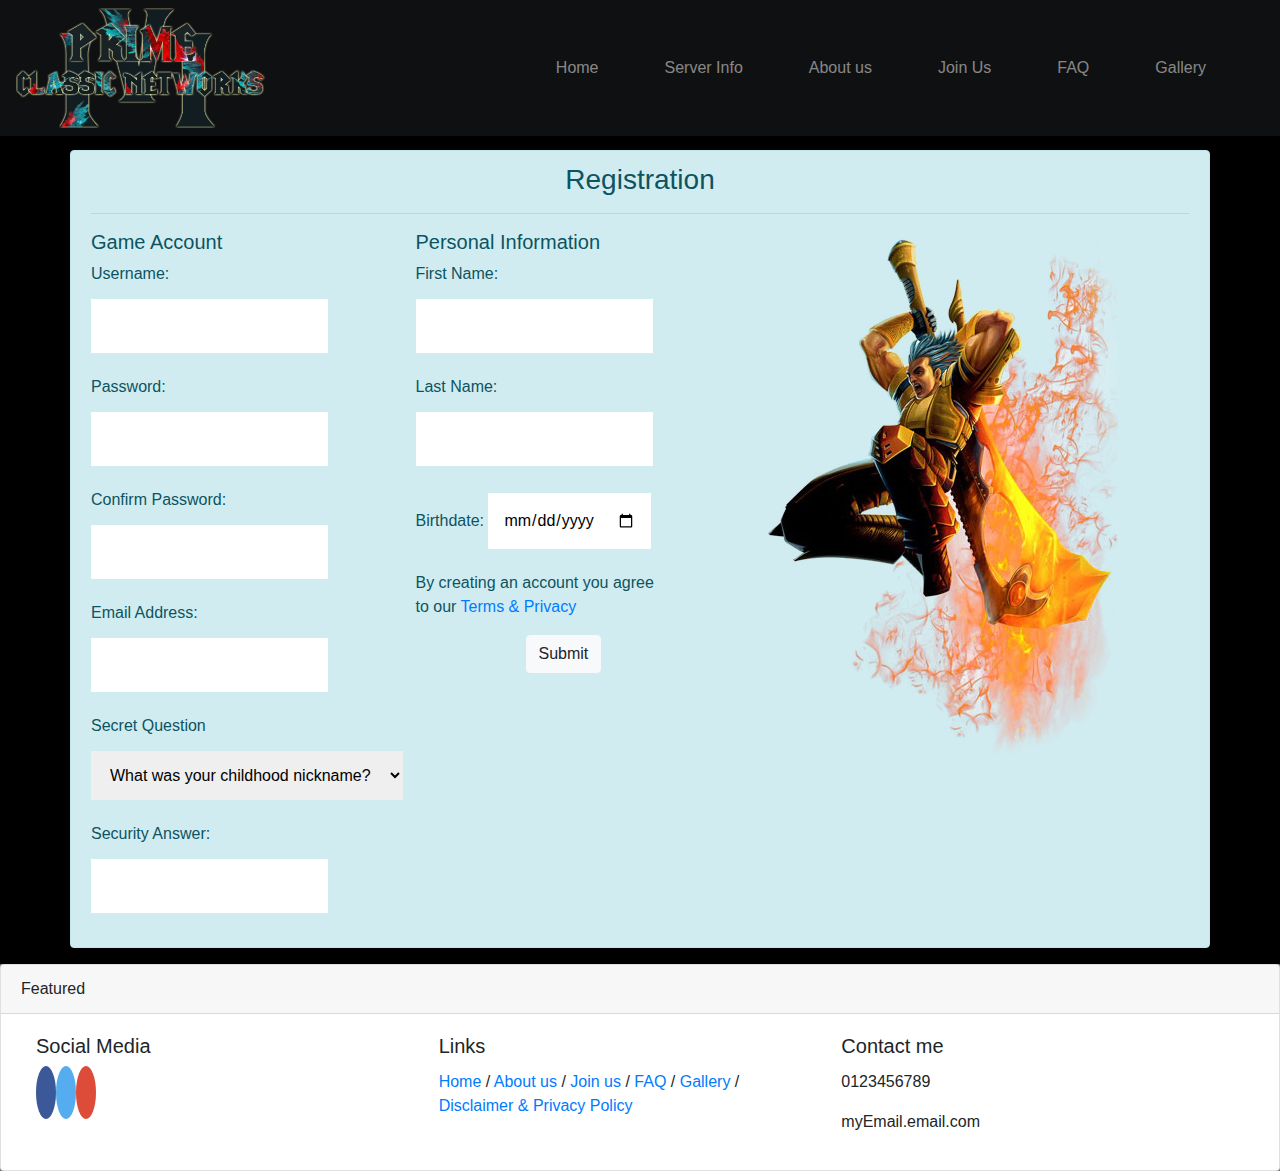
<file: joinus.html>
<!DOCTYPE html>
<html lang="en">
<head>

  <!-- required meta tags -->
  <meta charset="utf-8">
  <meta name="viewport" content="width=device-width, initial-scale=1.0 maximum-scale=1.0, shrink-to-fit=no">
  <meta http-equiv="X-UA-Compatible" contenteditable="IE=Edge">
  <title>Join us</title>

  <!-- bootstrap css -->
  <link rel="stylesheet" type="text/css" href="assets/css/bootstrap.min.css">
  <!-- external css -->
  <link rel="stylesheet" type="text/css" href="assets/css/style.css">

  <!-- google fonts -->

  <!-- font awesome -->
  <link rel="stylesheet" href="https://use.fontawesome.com/releases/v5.1.0/css/all.css" integrity="sha384-lKuwvrZot6UHsBSfcMvOkWwlCMgc0TaWr+30HWe3a4ltaBwTZhyTEggF5tJv8tbt" crossorigin="anonymous">
<link rel="shortcut icon" href="assets/images/game.png" type="image/x-icon">
      <link rel="icon" href="assets/images/game.png" type="image/x-icon">
</head>


<body>
  <!-- new Interactive navbar -->
   <nav class="nav navbar navbar-expand-lg navbar-dark" id="global-nav">
    <img src="assets/images/logo.png" class="site-title">
    <button class="navbar-toggler" type="button" data-toggle="collapse" data-target="#navbarNav" aria-controls="navbarNav" aria-expanded="false" aria-label="Toggle navigation">
      <span class="navbar-toggler-icon"></span>
    </button>

    <div class="collapse navbar-collapse" id="navbarNav">

      <ul class="navbar-nav ml-auto">

        <li class="nav-item">
          <a class="nav-link navbarhov" href="index">Home</a>
        </li>
        <li class="nav-item">
          <a class="nav-link" href="index#serverinfo">Server Info</a>
        </li>
        <li class="nav-item">
          <a class="nav-link" href="aboutus.html">About us</a>
        </li>
        <li class="nav-item">
          <a class="nav-link" href="joinus.html">Join Us</a>
        </li>
        <li class="nav-item">
          <a class="nav-link " href="faq.html">FAQ</a>
        </li>
        <li class="nav-item">
          <a class="nav-link" href="gallery.html">Gallery</a>
        </li>

      </ul>
    </div>
  </nav>
  <!-- interactive navbar-->
  <!-- Start Navbar -->
  <!--   <nav class="navbar navbar-expand-lg navbar-dark bg-dark gameper">
  <a class="navbar-brand" href="#">Company Logo/Text</a>
  <button class="navbar-toggler" type="button" data-toggle="collapse" data-target="#navbarNav" aria-controls="navbarNav" aria-expanded="false" aria-label="Toggle navigation">
    <span class="navbar-toggler-icon"></span>
  </button>

  <div class="collapse navbar-collapse" id="navbarNav">

    <ul class="navbar-nav ml-auto">

      <li class="nav-item">
        <a class="nav-link navbarhov" href="index.html">Home</a>
      </li>
      <li class="nav-item">
        <a class="nav-link" href="aboutus.html">About us</a>
      </li>
      <li class="nav-item">
        <a class="nav-link" href="index.html#serverinfo">Server Info</a>
      </li>
      <li class="nav-item">
        <a class="nav-link" href="joinus.html">Join Us</a>
      </li>
      <li class="nav-item">
        <a class="nav-link " href="faq.html">FAQ</a>
      </li>
      <li class="nav-item">
        <a class="nav-link" href="gallery.html">Gallery</a>
      </li>

    </ul>
  </div>
</nav> -->
    <!-- End navbar -->
  <!-- main start -->
<div class="container alert alert-info"> 
<h3 class="regtitle">Registration</h3>
<hr>

  <div class="row">
    <div class="col-md-3 ">
    <form action="successreg.html">
      <h5>Game Account</h5>
      <label for="username">Username: </label>
      <input type="text" name="username" required>
      <label for="password">Password: </label>
      <input type="password" name="password" required>
      <label for="cpassword">Confirm Password: </label>
      <input type="text" name="cpassword" required>
      <label for="email">Email Address: </label>
      <input type="email" name="email" required>
      <label for="securityquestion">Secret Question </label>
      <select name="securityquestion" required>
        <option value="childhoodname">What was your childhood nickname?</option>
        <option value="favoritemovie">What is your favorite movie?</option>
        <option value="petname">What is your First Pet's name?</option>
        <option value="bestfriend">What is the name of your bestfriend?</option>
      </select>
      <label for="securityanswer">Security Answer: </label>
      <input type="text" name="securityanswer" required>
     
    </div>
    <div class="col-md-3 pinfo">
        <h5>Personal Information</h5>
        <label for="firstname">First Name: </label>
        <input type="text" name="firstname" required>
        <label for="lastname">Last Name: </label>
        <input type="text" name="lastname" required>
        <label for="birthdate">Birthdate: </label>
        <input type="date" name="birthdate" required>
        <p>By creating an account you agree to our <a href="termsandprivacy.html">Terms & Privacy</a></p>
         <button type="submit" class="btn btn-light btnsub" value="submit">Submit</button>
    </div>
  </form>

  <div class="col-md-3 offset-md-2">
  <img src="assets/images/dlimg_RAN.png" class="regimg"></div> 
  </div> <!-- end row -->
</div>  <!-- end bluecontain -->
</div>



  <footer class="bg-secondary ">  
    <div class="card">
    <div class="card-header">Featured</div>
    <div class="card-body">
     <div class="col-md-12"> 
      <div class="row "> 
         <div class="col-md-4"> 
            <h5 class="card-title">Social Media</h5>
            <a href="#" class="fab fa-facebook-square"></a>
            <a href="#" class="fab fa-twitter-square"></a>
            <a href="#" class="fab fa-google-plus-square"></a>
         </div>
         <div class="col-md-4">
          <h5 class="card-title">Links</h5> 
          <a href="index">Home</a> / 
          <a href="aboutus.html">About us</a> / 
          <a href="joinus.html">Join us</a> / 
          <a href="faq.html">FAQ</a> / 
          <a href="gallery.html">Gallery</a> /
          <a href="termsandprivacy.html">Disclaimer & Privacy Policy</a> 
         </div>
         <div class="col-md-4">
           <h5 class="card-title">Contact me</h5>
           <p><i class="fas fa-mobile-alt"></i> 0123456789</p>  
           <p><i class="fas fa-envelope-square"></i> myEmail.email.com</p> 
          </div>
      </div>
  </footer>



<!-- boostrap js -->
<!-- jquery first , popper, then bootstrap -->
<script src="https://code.jquery.com/jquery-3.2.1.slim.min.js" integrity="sha384-KJ3o2DKtIkvYIK3UENzmM7KCkRr/rE9/Qpg6aAZGJwFDMVNA/GpGFF93hXpG5KkN" crossorigin="anonymous"></script>
<script src="https://cdnjs.cloudflare.com/ajax/libs/popper.js/1.12.9/umd/popper.min.js" integrity="sha384-ApNbgh9B+Y1QKtv3Rn7W3mgPxhU9K/ScQsAP7hUibX39j7fakFPskvXusvfa0b4Q" crossorigin="anonymous"></script>
<script src="https://maxcdn.bootstrapcdn.com/bootstrap/4.0.0/js/bootstrap.min.js" integrity="sha384-JZR6Spejh4U02d8jOt6vLEHfe/JQGiRRSQQxSfFWpi1MquVdAyjUar5+76PVCmYl" crossorigin="anonymous"></script>

<!-- external bootstrap js -->
<script src="assets/js/bootstrap.min.js"></script>






<!-- new navbar  script -->

<script>
  $(document).ready(function(){
  var scrollTop = 0;
  $(window).scroll(function(){
    scrollTop = $(window).scrollTop();
     $('.counter').html(scrollTop);
    
    if (scrollTop >= 100) {
      $('#global-nav').addClass('scrolled-nav');
    } else if (scrollTop < 100) {
      $('#global-nav').removeClass('scrolled-nav');
    } 
    
  }); 
  
});
</script>






  
</body> <!-- end body -->

</html>
</file>
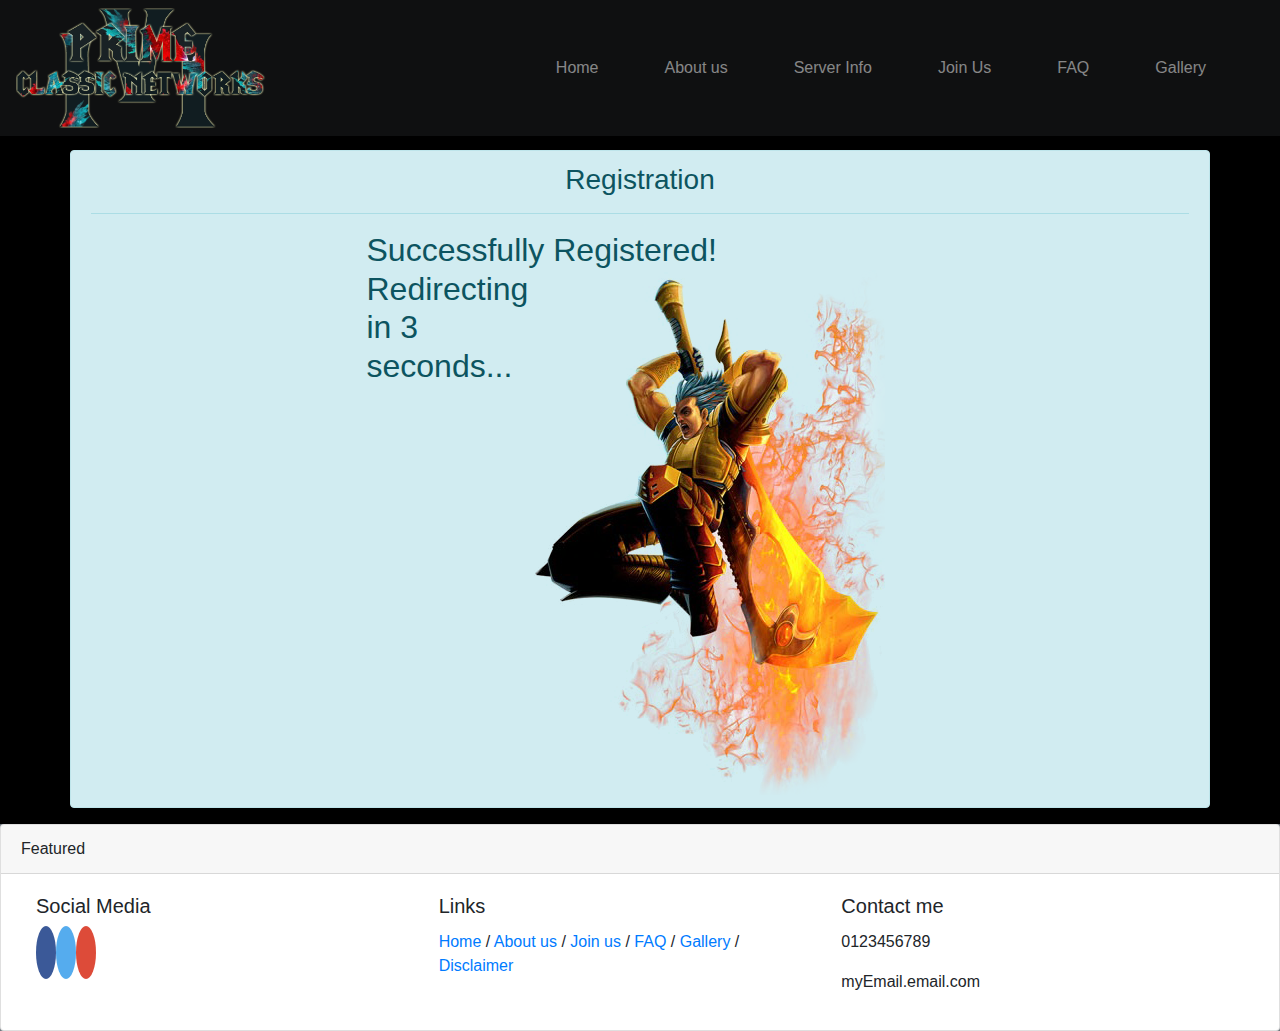
<file: successreg.html>
<!DOCTYPE html>
<html lang="en">
<head>

  <!-- required meta tags -->
  <meta charset="utf-8">
  <meta name="viewport" content="width=device-width, initial-scale=1.0 maximum-scale=1.0, shrink-to-fit=no">
  <meta http-equiv="X-UA-Compatible" contenteditable="IE=Edge">
  <title>Join us</title>

  <!-- bootstrap css -->
  <link rel="stylesheet" type="text/css" href="assets/css/bootstrap.min.css">
  <!-- external css -->
  <link rel="stylesheet" type="text/css" href="assets/css/style.css">

  <!-- google fonts -->

  <!-- font awesome -->
  <link rel="stylesheet" href="https://use.fontawesome.com/releases/v5.1.0/css/all.css" integrity="sha384-lKuwvrZot6UHsBSfcMvOkWwlCMgc0TaWr+30HWe3a4ltaBwTZhyTEggF5tJv8tbt" crossorigin="anonymous">

  <!-- redirect -->
   <meta http-equiv="refresh" content="3;url=index.html" />

</head>


<body>








<!-- new Interactive navbar -->

 <nav class="nav navbar navbar-expand-lg navbar-dark" id="global-nav">
  <img src="assets/images/logo.png" class="site-title">
  <button class="navbar-toggler" type="button" data-toggle="collapse" data-target="#navbarNav" aria-controls="navbarNav" aria-expanded="false" aria-label="Toggle navigation">
    <span class="navbar-toggler-icon"></span>
  </button>

  <div class="collapse navbar-collapse" id="navbarNav">

    <ul class="navbar-nav ml-auto">

      <li class="nav-item">
        <a class="nav-link navbarhov" href="index.html">Home</a>
      </li>
      <li class="nav-item">
        <a class="nav-link" href="aboutus.html">About us</a>
      </li>
      <li class="nav-item">
        <a class="nav-link" href="#serverinfo">Server Info</a>
      </li>
      <li class="nav-item">
        <a class="nav-link" href="joinus.html">Join Us</a>
      </li>
      <li class="nav-item">
        <a class="nav-link " href="faq.html">FAQ</a>
      </li>
      <li class="nav-item">
        <a class="nav-link" href="gallery.html">Gallery</a>
      </li>

    </ul>
  </div>
</nav>
<!-- interactive navbar-->


















  <!-- Start Navbar -->
<!--     <nav class="navbar navbar-expand-lg navbar-dark bg-dark gameper">
  <a class="navbar-brand" href="#">Company Logo/Text</a>
  <button class="navbar-toggler" type="button" data-toggle="collapse" data-target="#navbarNav" aria-controls="navbarNav" aria-expanded="false" aria-label="Toggle navigation">
    <span class="navbar-toggler-icon"></span>
  </button>

  <div class="collapse navbar-collapse" id="navbarNav">

    <ul class="navbar-nav ml-auto">

      <li class="nav-item">
        <a class="nav-link navbarhov" href="index.html">Home</a>
      </li>
      <li class="nav-item">
        <a class="nav-link" href="aboutus.html">About us</a>
      </li>
      <li class="nav-item">
        <a class="nav-link" href="index.html#serverinfo">Server Info</a>
      </li>
      <li class="nav-item">
        <a class="nav-link" href="joinus.html">Join Us</a>
      </li>
      <li class="nav-item">
        <a class="nav-link " href="#">FAQ</a>
      </li>
      <li class="nav-item">
        <a class="nav-link" href="gallery.html">Gallery</a>
      </li>

    </ul>
  </div>
</nav>
 -->    <!-- End navbar -->
  <!-- main start -->


  <div class="container alert alert-info"> 
<h3 class="regtitle">Registration</h3>

<hr>

<div class="row">
  <div class="col-md-3 ">

  </div>




<div class="col-md-6">
<h2 class="classes">Successfully Registered!</h2>

<img src="assets/images/dlimg_RAN.png" class="regimg">
<h2 class="classes">Redirecting in 3 seconds...</h2>




  </div> 


</div> <!-- end row -->








</div>  <!-- end bluecontain -->




















<footer class="bg-secondary ">  

  <div class="card">
  <div class="card-header">
    Featured
  </div>
  <div class="card-body">




<div class="col-md-12"> 

    <div class="row "> 
       <div class="col-md-4"> 
           <h5 class="card-title">Social Media</h5>

        <a href="#" class="fab fa-facebook-square"></a>
       <a href="#" class="fab fa-twitter-square"></a>
        <a href="#" class="fab fa-google-plus-square"></a>

       </div>
       <div class="col-md-4">
        <h5 class="card-title">Links</h5> 

        <a href="index.html">Home</a> / 
        <a href="aboutus.html">About us</a> / 
        <a href="joinus.html">Join us</a> / 
        <a href="faq.html">FAQ</a> / 
        <a href="gallery.html">Gallery</a> /
        <a href="termsandprivacy.html">Disclaimer</a> 
       </div>
       <div class="col-md-4">
           <h5 class="card-title">Contact me</h5>
           <p><i class="fas fa-mobile-alt"></i> 0123456789</p>  
           <p><i class="fas fa-envelope-square"></i> myEmail.email.com</p> 
         </div>
    </div>
   </footer>



<!-- boostrap js -->
<!-- jquery first , popper, then bootstrap -->
<script src="https://code.jquery.com/jquery-3.2.1.slim.min.js" integrity="sha384-KJ3o2DKtIkvYIK3UENzmM7KCkRr/rE9/Qpg6aAZGJwFDMVNA/GpGFF93hXpG5KkN" crossorigin="anonymous"></script>
<script src="https://cdnjs.cloudflare.com/ajax/libs/popper.js/1.12.9/umd/popper.min.js" integrity="sha384-ApNbgh9B+Y1QKtv3Rn7W3mgPxhU9K/ScQsAP7hUibX39j7fakFPskvXusvfa0b4Q" crossorigin="anonymous"></script>
<script src="https://maxcdn.bootstrapcdn.com/bootstrap/4.0.0/js/bootstrap.min.js" integrity="sha384-JZR6Spejh4U02d8jOt6vLEHfe/JQGiRRSQQxSfFWpi1MquVdAyjUar5+76PVCmYl" crossorigin="anonymous"></script>

<!-- external bootstrap js -->
<script src="assets/js/bootstrap.min.js"></script>
  











<script>
  $(document).ready(function(){
  var scrollTop = 0;
  $(window).scroll(function(){
    scrollTop = $(window).scrollTop();
     $('.counter').html(scrollTop);
    
    if (scrollTop >= 100) {
      $('#global-nav').addClass('scrolled-nav');
    } else if (scrollTop < 100) {
      $('#global-nav').removeClass('scrolled-nav');
    } 
    
  }); 
  
});
</script>




</body> <!-- end body -->

</html>
</file>
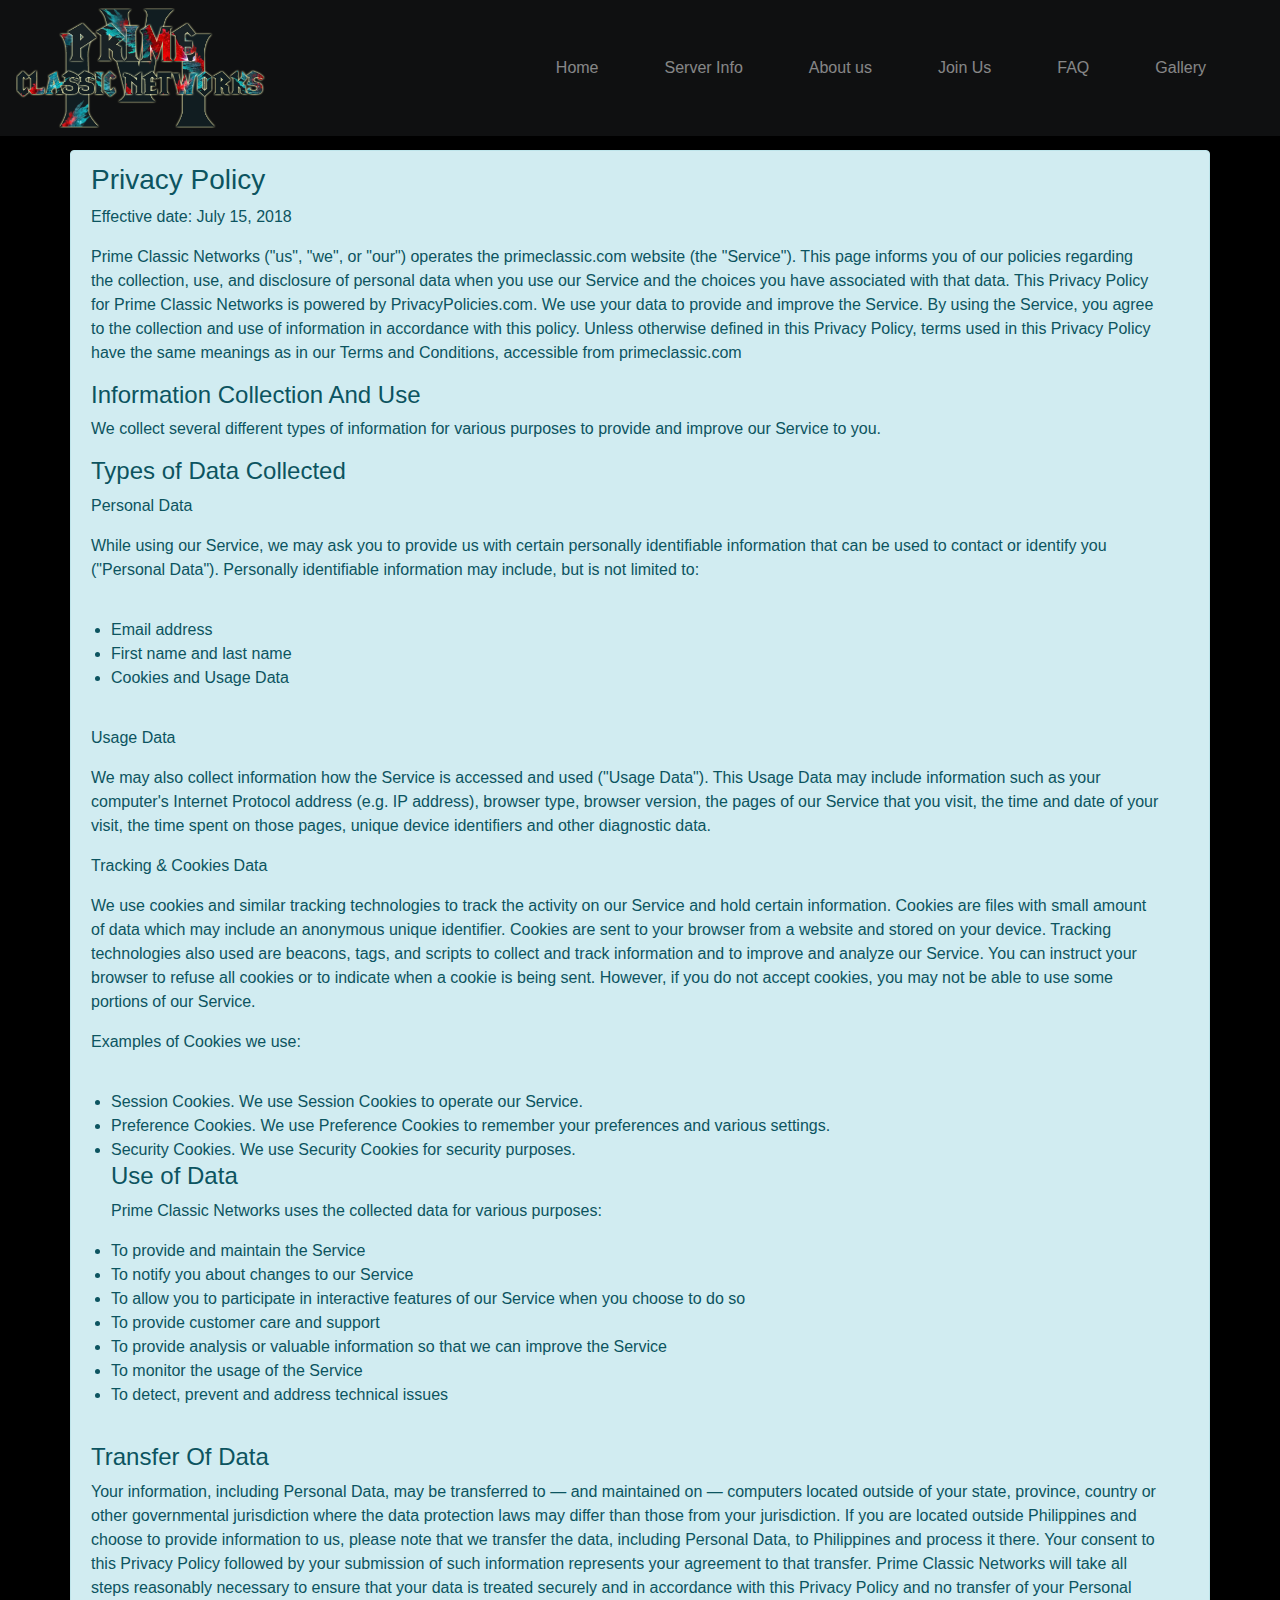
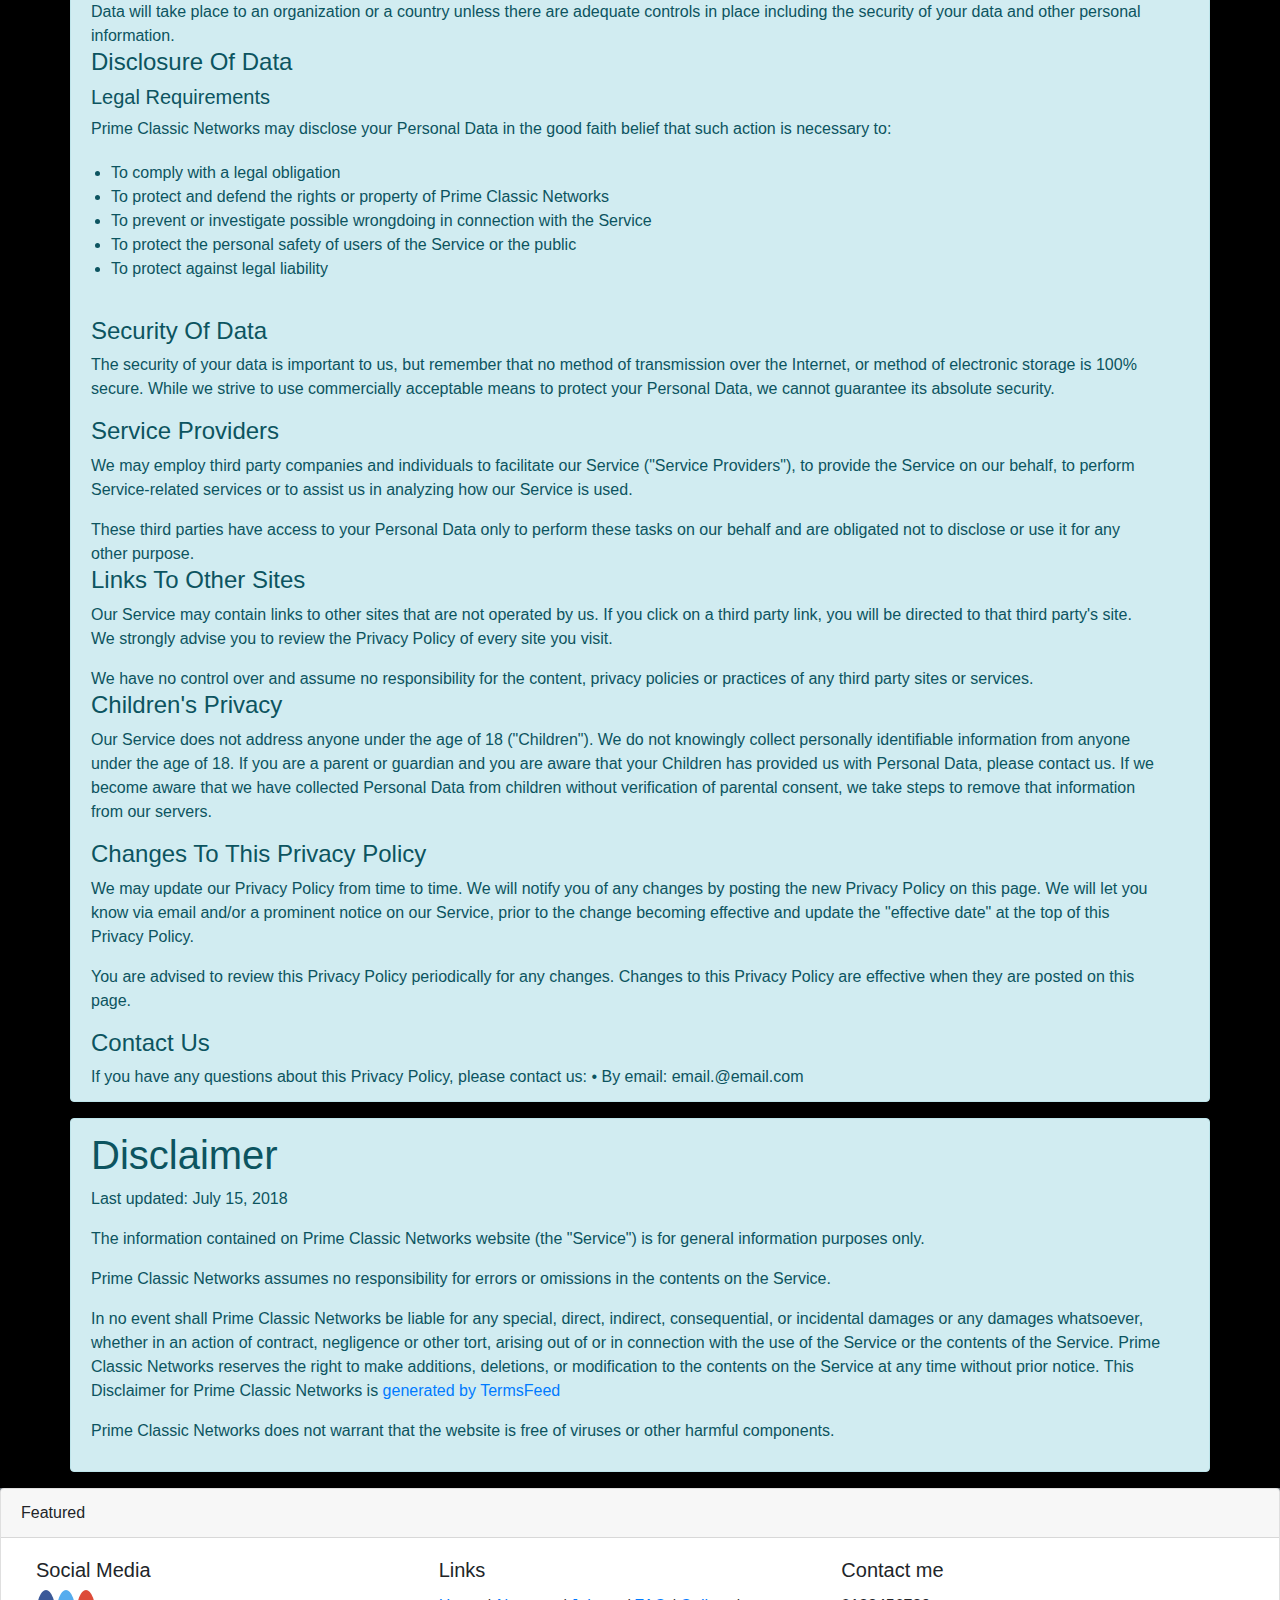
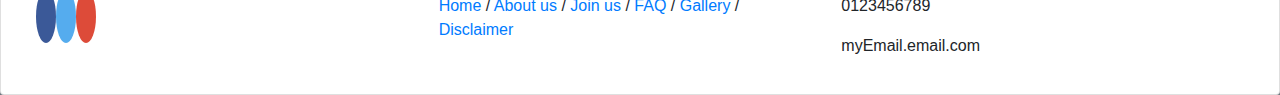
<file: termsandprivacy.html>
<!DOCTYPE html>
<html lang="en">
<head>

  <!-- required meta tags -->
  <meta charset="utf-8">
  <meta name="viewport" content="width=device-width, initial-scale=1.0 maximum-scale=1.0, shrink-to-fit=no">
  <meta http-equiv="X-UA-Compatible" contenteditable="IE=Edge">
  <title>Terms and Privacy</title>

  <!-- bootstrap css -->
  <link rel="stylesheet" type="text/css" href="assets/css/bootstrap.min.css">
  <!-- external css -->
  <link rel="stylesheet" type="text/css" href="assets/css/style.css">

  <!-- google fonts -->

  <!-- font awesome -->
  <link rel="stylesheet" href="https://use.fontawesome.com/releases/v5.1.0/css/all.css" integrity="sha384-lKuwvrZot6UHsBSfcMvOkWwlCMgc0TaWr+30HWe3a4ltaBwTZhyTEggF5tJv8tbt" crossorigin="anonymous">
<link rel="shortcut icon" href="assets/images/game.png" type="image/x-icon">
      <link rel="icon" href="assets/images/game.png" type="image/x-icon">
</head>


<body>





<!-- new Interactive navbar -->

 <nav class="nav navbar navbar-expand-lg navbar-dark" id="global-nav">
  <img src="assets/images/logo.png" class="site-title">
  <button class="navbar-toggler" type="button" data-toggle="collapse" data-target="#navbarNav" aria-controls="navbarNav" aria-expanded="false" aria-label="Toggle navigation">
    <span class="navbar-toggler-icon"></span>
  </button>

  <div class="collapse navbar-collapse" id="navbarNav">

    <ul class="navbar-nav ml-auto">

      <li class="nav-item">
        <a class="nav-link navbarhov" href="index">Home</a>
      </li>
      <li class="nav-item">
        <a class="nav-link" href="index#serverinfo">Server Info</a>
      </li>
      <li class="nav-item">
        <a class="nav-link" href="aboutus.html">About us</a>
      </li>
      <li class="nav-item">
        <a class="nav-link" href="joinus.html">Join Us</a>
      </li>
      <li class="nav-item">
        <a class="nav-link " href="faq.html">FAQ</a>
      </li>
      <li class="nav-item">
        <a class="nav-link" href="gallery.html">Gallery</a>
      </li>

    </ul>
  </div>
</nav>
<!-- interactive navbar-->















  <!-- Start Navbar -->
<!--     <nav class="navbar navbar-expand-lg navbar-dark bg-dark gameper">
  <a class="navbar-brand" href="#">Company Logo/Text</a>
  <button class="navbar-toggler" type="button" data-toggle="collapse" data-target="#navbarNav" aria-controls="navbarNav" aria-expanded="false" aria-label="Toggle navigation">
    <span class="navbar-toggler-icon"></span>
  </button>

  <div class="collapse navbar-collapse" id="navbarNav">

    <ul class="navbar-nav ml-auto">

      <li class="nav-item">
        <a class="nav-link navbarhov" href="index.html">Home</a>
      </li>
      <li class="nav-item">
        <a class="nav-link" href="aboutus.html">About us</a>
      </li>
      <li class="nav-item">
        <a class="nav-link" href="index.html#serverinfo">Server Info</a>
      </li>
      <li class="nav-item">
        <a class="nav-link" href="joinus.html">Join Us</a>
      </li>
      <li class="nav-item">
        <a class="nav-link " href="#">FAQ</a>
      </li>
      <li class="nav-item">
        <a class="nav-link" href="gallery.html">Gallery</a>
      </li>

    </ul>
  </div>
</nav> -->
    <!-- End navbar -->
  <!-- main start -->


  <div class="container alert alert-info"> 

    <div class="row">
      <div class="col-md-12 "> 
      <h3>Privacy Policy</h3>
      <p>Effective date: July 15, 2018</p>
      <p>Prime Classic Networks ("us", "we", or "our") operates the primeclassic.com website (the "Service").
      This page informs you of our policies regarding the collection, use, and disclosure of personal data when you use our Service and the choices you have associated with that data. This Privacy Policy for Prime Classic Networks is powered by PrivacyPolicies.com.
      We use your data to provide and improve the Service. By using the Service, you agree to the collection and use of information in accordance with this policy. Unless otherwise defined in this Privacy Policy, terms used in this Privacy Policy have the same meanings as in our Terms and Conditions, accessible from primeclassic.com
      <h4>Information Collection And Use</h4>
      We collect several different types of information for various purposes to provide and improve our Service to you.</p>
      <h4>Types of Data Collected</h4>
      <p>Personal Data</p>
      <p>While using our Service, we may ask you to provide us with certain personally identifiable information that can be used to contact or identify you ("Personal Data"). Personally identifiable information may include, but is not limited to:</p>
      <ul class="privacy">
        <li>Email address</li>
        <li>First name and last name</li>
        <li>Cookies and Usage Data</li>
      </ul>
      <p>Usage Data</p>
      <p>We may also collect information how the Service is accessed and used ("Usage Data"). This Usage Data may include information such as your computer's Internet Protocol address (e.g. IP address), browser type, browser version, the pages of our Service that you visit, the time and date of your visit, the time spent on those pages, unique device identifiers and other diagnostic data. </p>
      <p>Tracking & Cookies Data</p>
      <p>We use cookies and similar tracking technologies to track the activity on our Service and hold certain information.
      Cookies are files with small amount of data which may include an anonymous unique identifier. Cookies are sent to your browser from a website and stored on your device. Tracking technologies also used are beacons, tags, and scripts to collect and track information and to improve and analyze our Service.
      You can instruct your browser to refuse all cookies or to indicate when a cookie is being sent. However, if you do not accept cookies, you may not be able to use some portions of our Service.
      <p>
      Examples of Cookies we use:</p>
      <ul class="privacy">
        <li>Session Cookies. We use Session Cookies to operate our Service.</li>
        <li>Preference Cookies. We use Preference Cookies to remember your preferences and various settings.</li>
        <li>Security Cookies. We use Security Cookies for security purposes.</li>
        <h4>Use of Data</h4>
        <p>Prime Classic Networks uses the collected data for various purposes:</p>
        <li>To provide and maintain the Service</li>
        <li>To notify you about changes to our Service</li>
        <li>To allow you to participate in interactive features of our Service when you choose to do so</li>
        <li>To provide customer care and support</li>
        <li>To provide analysis or valuable information so that we can improve the Service</li>
        <li>To monitor the usage of the Service</li>
        <li>To detect, prevent and address technical issues</li>
      </ul>

      <h4>Transfer Of Data</h4>
      Your information, including Personal Data, may be transferred to — and maintained on — computers located outside of your state, province, country or other governmental jurisdiction where the data protection laws may differ than those from your jurisdiction.
      If you are located outside Philippines and choose to provide information to us, please note that we transfer the data, including Personal Data, to Philippines and process it there.
      Your consent to this Privacy Policy followed by your submission of such information represents your agreement to that transfer.
      Prime Classic Networks will take all steps reasonably necessary to ensure that your data is treated securely and in accordance with this Privacy Policy and no transfer of your Personal Data will take place to an organization or a country unless there are adequate controls in place including the security of your data and other personal information.
       <h4>Disclosure Of Data</h4>  
      <h5>Legal Requirements</h5>
      Prime Classic Networks may disclose your Personal Data in the good faith belief that such action is necessary to:
      <ul class="privacy">
        <li>To comply with a legal obligation</li>
        <li>To protect and defend the rights or property of Prime Classic Networks</li>
        <li>To prevent or investigate possible wrongdoing in connection with the Service</li>
        <li>To protect the personal safety of users of the Service or the public</li>
        <li>To protect against legal liability</li>
      </ul>
      <h4>Security Of Data</h4>
      <p>
      The security of your data is important to us, but remember that no method of transmission over the Internet, or method of electronic storage is 100% secure. While we strive to use commercially acceptable means to protect your Personal Data, we cannot guarantee its absolute security.</p>
      <h4>Service Providers</h4>
      <p>We may employ third party companies and individuals to facilitate our Service ("Service Providers"), to provide the Service on our behalf, to perform Service-related services or to assist us in analyzing how our Service is used.</p>
      These third parties have access to your Personal Data only to perform these tasks on our behalf and are obligated not to disclose or use it for any other purpose.
      <h4>Links To Other Sites</h4>
      <p>Our Service may contain links to other sites that are not operated by us. If you click on a third party link, you will be directed to that third party's site. We strongly advise you to review the Privacy Policy of every site you visit.</p>
      We have no control over and assume no responsibility for the content, privacy policies or practices of any third party sites or services.
      <h4>Children's Privacy</h4>
      <p>Our Service does not address anyone under the age of 18 ("Children").
      We do not knowingly collect personally identifiable information from anyone under the age of 18. If you are a parent or guardian and you are aware that your Children has provided us with Personal Data, please contact us. If we become aware that we have collected Personal Data from children without verification of parental consent, we take steps to remove that information from our servers.</p>
      <h4>Changes To This Privacy Policy</h4>
      <p>We may update our Privacy Policy from time to time. We will notify you of any changes by posting the new Privacy Policy on this page.
      We will let you know via email and/or a prominent notice on our Service, prior to the change becoming effective and update the "effective date" at the top of this Privacy Policy.
      <p>You are advised to review this Privacy Policy periodically for any changes. Changes to this Privacy Policy are effective when they are posted on this page.
      <h4>Contact Us</h4>
      If you have any questions about this Privacy Policy, please contact us:
      • By email: email.@email.com
        </div>
      </div>
  </div>  <!-- end bluecontain -->

<div class="container alert alert-info"> 
  <h1>Disclaimer</h1>
  <p>Last updated: July 15, 2018</p>
  <p>The information contained on Prime Classic Networks website (the "Service") is for general information purposes only.</p>
  <p>Prime Classic Networks assumes no responsibility for errors or omissions in the contents on the Service.</p>
  <p>In no event shall Prime Classic Networks be liable for any special, direct, indirect, consequential, or incidental damages or any damages whatsoever, whether in an action of contract, negligence or other tort, arising out of or in connection with the use of the Service or the contents of the Service. Prime Classic Networks reserves the right to make additions, deletions, or modification to the contents on the Service at any time without prior notice. This Disclaimer for Prime Classic Networks is <a href="https://termsfeed.com/disclaimer/generator/">generated by TermsFeed</a></p>
  <p>Prime Classic Networks does not warrant that the website is free of viruses or other harmful components.</p>                             
</div>  <!-- end bluecontain -->


  <footer class="bg-secondary ">  
    <div class="card">
      <div class="card-header">Featured</div>
        <div class="card-body">
          <div class="col-md-12"> 
            <div class="row "> 
               <div class="col-md-4"> 
                   <h5 class="card-title">Social Media</h5>
                <a href="#" class="fab fa-facebook-square"></a>
               <a href="#" class="fab fa-twitter-square"></a>
                <a href="#" class="fab fa-google-plus-square"></a>
               </div>
               <div class="col-md-4">
                <h5 class="card-title">Links</h5> 
                <a href="index">Home</a> / 
                <a href="aboutus.html">About us</a> / 
                <a href="joinus.html">Join us</a> / 
                <a href="faq.html">FAQ</a> / 
                <a href="gallery.html">Gallery</a> /
                <a href="termsandprivacy.html">Disclaimer</a> 
               </div>
               <div class="col-md-4">
                <h5 class="card-title">Contact me</h5>
                <p><i class="fas fa-mobile-alt"></i> 0123456789</p>  
                <p><i class="fas fa-envelope-square"></i> myEmail.email.com</p> 
              </div>
            </div>
          </div>
        </div>
      </div>
  </footer>



<!-- boostrap js -->
<!-- jquery first , popper, then bootstrap -->
<script src="https://code.jquery.com/jquery-3.2.1.slim.min.js" integrity="sha384-KJ3o2DKtIkvYIK3UENzmM7KCkRr/rE9/Qpg6aAZGJwFDMVNA/GpGFF93hXpG5KkN" crossorigin="anonymous"></script>
<script src="https://cdnjs.cloudflare.com/ajax/libs/popper.js/1.12.9/umd/popper.min.js" integrity="sha384-ApNbgh9B+Y1QKtv3Rn7W3mgPxhU9K/ScQsAP7hUibX39j7fakFPskvXusvfa0b4Q" crossorigin="anonymous"></script>
<script src="https://maxcdn.bootstrapcdn.com/bootstrap/4.0.0/js/bootstrap.min.js" integrity="sha384-JZR6Spejh4U02d8jOt6vLEHfe/JQGiRRSQQxSfFWpi1MquVdAyjUar5+76PVCmYl" crossorigin="anonymous"></script>

<!-- external bootstrap js -->
<script src="assets/js/bootstrap.min.js"></script>



<script>
  $(document).ready(function(){
  var scrollTop = 0;
  $(window).scroll(function(){
    scrollTop = $(window).scrollTop();
     $('.counter').html(scrollTop);
    
    if (scrollTop >= 100) {
      $('#global-nav').addClass('scrolled-nav');
    } else if (scrollTop < 100) {
      $('#global-nav').removeClass('scrolled-nav');
    } 
    
  }); 
  
});
</script>




  
</body> <!-- end body -->

</html>
</file>
<file: assets/css/style.css>
*{
	margin: 0;
	padding: 0;
	box-sizing: border-box;
}



html, body {
    max-width: 100%;
    overflow-x: hidden;
    background-color: black;
}

.cell{
	border: 0.5px solid black;
	/*margin-top: 0.5px;*/
	/*text-align: center;*/
}

.classinfo{
  padding-right: 0px;
}

.cardgallery{
  min-height: 190px;
  /*width: 20rem;*/


}



.gallerycontain{
  /*padding-right: 40px;*/
}


.topscroll{
  position: fixed;
  top: 60%;
  left: 90%;
  z-index: 30;
}



.starter{
  min-height: 210px;
}

.carouselsz{
  max-height: 890px;
  /*max-width: 100%;*/

}

.paraligned{
      margin: auto;
    /*width: 50%;*/
    padding: 10px;
}

.btnsub{
  margin-left: 110px;
}

.row{
    width: 100%;
}


.parallax {
    /* The image used */
    background-image: url("../images/swordsman.jpg");

    /* Set a specific height */
    min-height: 100%; 

    /* Create the parallax scrolling effect */
    background-attachment: fixed;
    background-position: center;
    background-repeat: no-repeat;
    background-size: cover;
}

.knowdivider{
	color: white;
    top: 5px;
    right: 15px;
    border-top-left-radius: 10%;
    border-bottom-right-radius: 30%;

    background-color: rgba(0, 0, 100, 0.5);
    -webkit-box-shadow: 10px 10px 5px 0px rgba(0,0,0,0.49);
    -moz-box-shadow: 10px 10px 5px 0px rgba(0,0,0,0.49);
    box-shadow: 10px 10px 5px 0px rgba(0,0,0,0.49);

}


.photo-info{
	height: 260px;
	width: 260px;

}


/*personalized card size*/

.mw18{

max-width: 18rem;
min-height: 100%;
}



.shadow {
  -moz-box-shadow:    3px 3px 5px 6px #ccc;
  -webkit-box-shadow: 3px 3px 5px 6px #ccc;
  box-shadow:         3px 3px 5px 6px #ccc;
}

.pinfo{
  margin-left: 50px;
}




 /*Social Media Footers*/
.fab {
  padding: 10px;
  font-size: 30px;
  width: 50px;
  text-align: center;
  text-decoration: none;
  margin: 5px 2px;
}

.fa:hover {
    opacity: 0.7;
}

.fa-facebook-square {
  background: #3B5998;
  color: white;
  height: 50px;
  width: 50px;
  margin-left: auto;
  margin-right: auto;
  border-radius: 50%;
}

.fa-twitter-square {
  background: #55ACEE;
  color: white;
  height: 50px;
  width: 50px;
  margin-left: auto;
  margin-right: auto;
  border-radius: 50%;
}

.fa-google-plus-square{
  background: #dd4b39;
  color: white;
  height: 50px;
  width: 50px;
  margin-left: auto;
  margin-right: auto;
  border-radius: 50%;
}




/*about me*/



.aboutme{
    margin: 10px;
}

.me{
    height: 150px;
    width: 150px;
    float: left;
    margin: 10px;
}

.parme{
    margin-top: 5px;
}




/*inspirations*/

.imagenone{
    height: 70px;
    width: 70px;
    float: left;
    margin: 10px;
}



.rz{
    height: 90px;
    width: 190px;
    float: left;
    margin: 10px;
}

.leo{
    padding-top: 20px;

}




/*join us*/


.regtitle{
    text-align: center;
}


.gameper{
    margin-bottom: 30px;
}

.regimg{
    float:right;
}



/* Full-width input fields */
input[type=text], input[type=password] , input[type=email], select, input[type=date]{
    /*width: 100%;*/
    padding: 15px;
    margin: 5px 0 22px 0;
    display: inline-block;
    border: none;
    /*background: #f1f1f1;*/
}


/*privacy policy*/

.privacy{
    padding: 20px;
}



/*gallery*/
.classes{
  margin: 1px;
}

.h-title{
  text-align: center;
}



.imageg {
  border-radius: 1%;
  opacity: 1;
  display: block;
  /*width: 100%;*/
  /*height: auto;*/
  transition: .5s ease;
  backface-visibility: hidden;
}


.cardgallery:hover .imageg {
  opacity: 0.8;
}








/*about*/

.bouttext{
  text-align: center;
}


/*gallery*/
.classers{
  margin: 10px;
}






body {
  padding-top: 150px;
}

#global-nav {
  position: fixed;
  top: 0;
  z-index: 9999;
  /*height: 140px;*/
  width: 100%;
  background: #0f1011;
  color: #fff;
  /*line-height: -150px;*/

    -webkit-transition: height .5s, line-height .5s; /* Safari */
    transition: height .5s, line-height .5s;

}

.site-title {
  height: 120px;
  width: 250px;
  display: inline-block;
  -webkit-transition: all .5s;
    transition: all .5s;
}

.scrolled-nav .site-title  {
  font-size: 16px;
  height: 50px;
  width: 100px;
}

.nav-list {
  list-style: none;
  


}

.nav-list li {

  list-style: none;
  display: inline-block;
  padding-left: 30px;
  /*border: 2px solid red;*/
  position: relative;
  bottom:  85px;
}






.nav-item{
  padding-right: 50px;
}




.scrolled-nav {
  /*height: 70px !important;*/
  /*line-height: 85px !important;*/
  /*opacity: 0.5;*/

}

.scrolled-nav .nav-list li{
  bottom: 55px;
}



.pull-right{
  float:right;
}
</file>
